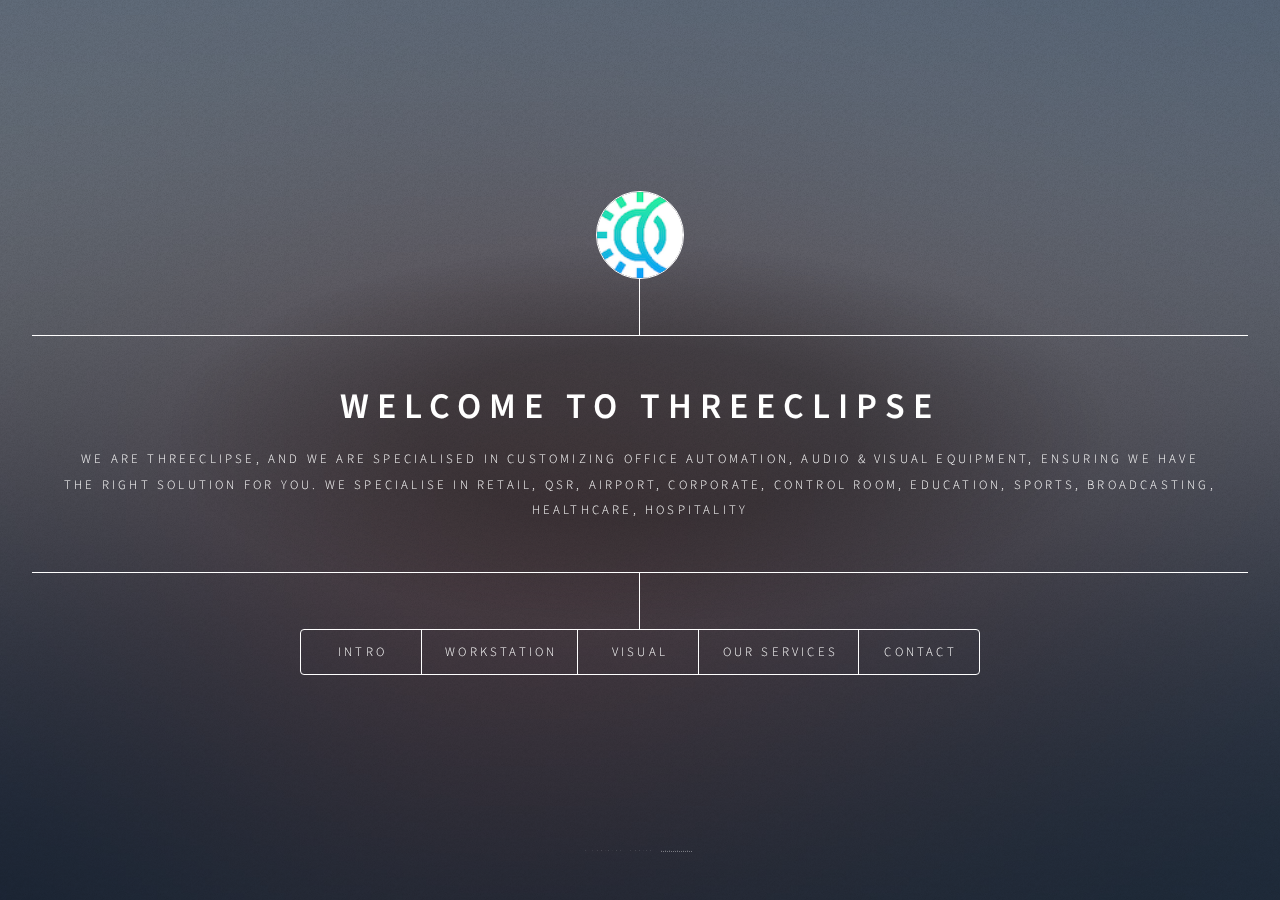
<file: index.html>
<!DOCTYPE html>
<!--
	Dimension by HTML5 UP
	html5up.net | @ajlkn
	Free for personal and commercial use under the CCA 3.0 license (html5up.net/license)
-->
<html>
  <head>
    <title>3-clipse</title>
    <link rel="shortcut icon" href="images/favicon.ico" />
    <meta charset="utf-8" />
    <meta
      name="viewport"
      content="width=device-width, initial-scale=1, user-scalable=no"
    />
    <link rel="stylesheet" href="assets/css/main.css" />
    <noscript
      ><link rel="stylesheet" href="assets/css/noscript.css"
    /></noscript>
  </head>
  <body class="is-preload">
    <!-- Wrapper -->
    <div id="wrapper">
      <!-- Header -->
      <header id="header">
        <div class="logo">
          <!-- <span class="icon fa-gem"></span> -->
          <span class="icon"
            ><img id="logo" src="images/logo.png" alt=""
          /></span>
        </div>
        <div class="content">
          <div class="inner">
            <h1>WELCOME TO THREECLIPSE</h1>
            <p>
              We are ThreEclipse, and we are specialised in customizing office
              automation, audio & visual equipment, ensuring we have the right
              solution for you. We specialise in Retail, QSR, Airport,
              Corporate, Control Room, Education, Sports, Broadcasting,
              Healthcare, Hospitality
            </p>
          </div>
        </div>
        <nav>
          <ul>
            <li><a href="#intro">Intro</a></li>
            <li><a href="#work">Workstation</a></li>
            <li><a href="#visual">Visual</a></li>
            <li><a href="#about">OUR SERVICES</a></li>
            <li><a href="#contact">Contact</a></li>
            <!--<li><a href="#elements">Elements</a></li>-->
          </ul>
        </nav>
      </header>

      <!-- Main -->
      <div id="main">
        <!-- Intro -->
        <article id="intro">
          <h2 class="major">Intro</h2>
          <span class="image main"><img src="images/pic01.jpg" alt="" /></span>
          <p>
            We are ThreEclipse, and we are specialized in customizing office
            automation, audio & visual equipment, ensuring we have the right
            solution for you. We focus in Retail, QSR, Airport, Corporate,
            Control Room, Education, Sports, Broadcasting, Healthcare,
            Hospitality
          </p>
        </article>

        <!-- Work -->
        <article id="work">
          <h2 class="major">Workstation</h2>
          <span id="workstation-picture" class="image main"
            ><img src="images/pic02.png" alt=""
          /></span>
          <p>
            We work with multiple brands to suit your every need, may it be
            laptops, desktops, even customized top of the line PCs
          </p>
        </article>

        <!-- About -->
        <article id="about">
          <h2 class="major">Our Services</h2>
          <span class="image main"><img src="images/pic03.jpg" alt="" /></span>
          <p>
            We offer a wide range of services that can support your IT projects
            and deployment. From local representation to 24 by 7 maintenance, we
            have it all. Let us be your single point of contact and we will
            handle all your IT, Audio & Visual needs.
          </p>
        </article>

        <article id="visual">
          <h2 class="major">Visual</h2>

          <div class="w3-content w3-display-container">
            <img
              class="mySlides"
              src="images/visual00.png"
              style="width: 100%"
            /><img
              class="mySlides"
              src="images/visual01.jpeg"
              style="width: 100%"
            />
            <img
              class="mySlides"
              src="images/visual02.jpeg"
              style="width: 100%"
            />
            <img
              class="mySlides"
              src="images/visual03.jpeg"
              style="width: 100%"
            />
            <img
              class="mySlides"
              src="images/visual04.jpeg"
              style="width: 100%"
            />
            <br />
            <div class="button-container">
              <button
                class="w3-button w3-black w3-display-left"
                onclick="plusDivs(-1)"
              >
                &#10094;
              </button>
              &nbsp&nbsp&nbsp
              <button
                class="w3-button w3-black w3-display-right"
                onclick="plusDivs(1)"
              >
                &#10095;
              </button>
            </div>

            <br />
          </div>

          <div>
            <p class="myDescription">
              We work with multiple brands to suit your every need, may it be
              Stand alone signages, videowalls, interactive screens, even
              hospitality models
            </p>

            <p class="myDescription">
              Smart Signage transcends the conventional viewing experience
              through realistic and compelling content. Backed by best-in-class
              picture quality, these displays bring creative ideas to life, and
              enable businesses to deliver refreshing content that engages,
              informs and entertains
            </p>

            <p class="myDescription">
              Easily customize your content with the Samsung Business TV app.
              Captivate your customers with eye-catching visuals that you can
              instantly update using your phone. With your TV, guaranteed to
              operate 16 hours a day, 7 days a week under our extended warranty,
              you can keep audiences engaged for longer.
            </p>

            <p class="myDescription">
              Videowall <br />
              LCD videowalls create a unique large-format viewing experience,
              elevating any business setting. Every screen is factory
              calibrated, giving you uniform alignment, brightness and color
              right out of the box. And our Extreme and Ultra Narrow bezel
              widths help audiences focus on your content, not the display.
            </p>

            <p class="myDescription">
              Interactive <br />
              Deliver rich content and dynamic interaction in academic or
              business settings with our high-impact interactive digital
              displays
            </p>
          </div>

          <script>
            var slideIndex = 1
            showDivs(slideIndex)

            function plusDivs(n) {
              showDivs((slideIndex += n))
            }

            function showDivs(n) {
              var i
              var x = document.getElementsByClassName('mySlides')
              var y = document.getElementsByClassName('myDescription')

              if (n > x.length) {
                slideIndex = 1
              }
              if (n < 1) {
                slideIndex = x.length
              }
              for (i = 0; i < x.length; i++) {
                x[i].style.display = 'none'
                y[i].style.display = 'none'
              }
              x[slideIndex - 1].style.display = 'block'
              y[slideIndex - 1].style.display = 'block'
            }

            document.onkeydown = checkKey

            function checkKey(e) {
              e = e || window.event
              if (e.keyCode == '37') {
                // left arrow
                plusDivs(-1)
              } else if (e.keyCode == '39') {
                // right arrow
                plusDivs(+1)
              }
            }

            var container = document.querySelector('#visual')

            container.addEventListener('touchstart', startTouch, false)
            container.addEventListener('touchmove', moveTouch, false)

            // Swipe Up / Down / Left / Right
            var initialX = null
            var initialY = null

            function startTouch(e) {
              initialX = e.touches[0].clientX
              initialY = e.touches[0].clientY
            }

            function moveTouch(e) {
              if (initialX === null) {
                return
              }

              if (initialY === null) {
                return
              }

              var currentX = e.touches[0].clientX
              var currentY = e.touches[0].clientY

              var diffX = initialX - currentX
              var diffY = initialY - currentY

              if (Math.abs(diffX) > Math.abs(diffY)) {
                // sliding horizontally
                if (diffX > 0) {
                  // swiped left
                  plusDivs(1)
                } else {
                  // swiped right
                  plusDivs(-1)
                }
              } 
              
              // else {
              //   // sliding vertically
              //   if (diffY > 0) {
              //     // swiped up
              //   } else {
              //     // swiped down
              //   }
              // }

              initialX = null
              initialY = null

              e.preventDefault()
            }
          </script>
          <br />
        </article>

        <!-- Contact -->
        <article id="contact">
          <h2 class="major">Contact</h2>
          <!-- <form method="post" action="#">
            <div class="fields">
              <div class="field half">
                <label for="name">Name</label>
                <input type="text" name="name" id="name" />
              </div>
              <div class="field half">
                <label for="email">Email</label>
                <input type="text" name="email" id="email" />
              </div>
              <div class="field">
                <label for="message">Message</label>
                <textarea name="message" id="message" rows="4"></textarea>
              </div>
            </div>
            <ul class="actions">
              <li>
                <input type="submit" value="Send Message" class="primary" />
              </li>
              <li><input type="reset" value="Reset" /></li>
            </ul>
          </form> -->
          <form action="https://formspree.io/f/mlearrrn" method="POST">
            <label>
              Your email:
              <input type="email" name="_replyto" />
            </label>
            <label>
              Your message:
              <textarea name="message"></textarea>
            </label>

            <!-- your other form fields go here -->

            <button class="primary" type="submit">Send Message</button>
          </form>
          <ul class="icons">
            <li>
              <a
                target="_blank"
                href="http://wa.me/601110288170"
                class="icon brands fa-whatsapp"
                ><span class="label">Whatsapp</span></a
              >
            </li>
            <li>
              <a
                target="_blank"
                href="https://www.facebook.com/threeclipseit/"
                class="icon brands fa-facebook-f"
                ><span class="label">Facebook</span></a
              >
            </li>
          </ul>
          <a href="tel:011-1028-8170">Mobile: +6011-1028-8170</a><br />
          <br />
          <a target="_blank" href="mailto:sales@3-clipse.com"
            >Email: sales@3-clipse.com</a
          >
          <br />
          <br />
          <a target="_blank" href="https://goo.gl/maps/PmAiz4RA4hJNYwF7A">
            Address: <br />
            THREECLIPSE IT<br />
            NO 30-A, JALAN WAWASAN 2/3,<br />
            BANDAR BARU AMPANG,<br />
            68000 AMPANG<br
          /></a>
        </article>

        <!-- Elements -->
        <article id="elements">
          <h2 class="major">Elements</h2>

          <section>
            <h3 class="major">Text</h3>
            <p>
              This is <b>bold</b> and this is <strong>strong</strong>. This is
              <i>italic</i> and this is <em>emphasized</em>. This is
              <sup>superscript</sup> text and this is <sub>subscript</sub> text.
              This is <u>underlined</u> and this is code:
              <code>for (;;) { ... }</code>. Finally,
              <a href="#">this is a link</a>.
            </p>
            <hr />
            <h2>Heading Level 2</h2>
            <h3>Heading Level 3</h3>
            <h4>Heading Level 4</h4>
            <h5>Heading Level 5</h5>
            <h6>Heading Level 6</h6>
            <hr />
            <h4>Blockquote</h4>
            <blockquote>
              Fringilla nisl. Donec accumsan interdum nisi, quis tincidunt felis
              sagittis eget tempus euismod. Vestibulum ante ipsum primis in
              faucibus vestibulum. Blandit adipiscing eu felis iaculis volutpat
              ac adipiscing accumsan faucibus. Vestibulum ante ipsum primis in
              faucibus lorem ipsum dolor sit amet nullam adipiscing eu felis.
            </blockquote>
            <h4>Preformatted</h4>
            <pre><code>i = 0;

while (!deck.isInOrder()) {
    print 'Iteration ' + i;
    deck.shuffle();
    i++;
}

print 'It took ' + i + ' iterations to sort the deck.';</code></pre>
          </section>

          <section>
            <h3 class="major">Lists</h3>

            <h4>Unordered</h4>
            <ul>
              <li>Dolor pulvinar etiam.</li>
              <li>Sagittis adipiscing.</li>
              <li>Felis enim feugiat.</li>
            </ul>

            <h4>Alternate</h4>
            <ul class="alt">
              <li>Dolor pulvinar etiam.</li>
              <li>Sagittis adipiscing.</li>
              <li>Felis enim feugiat.</li>
            </ul>

            <h4>Ordered</h4>
            <ol>
              <li>Dolor pulvinar etiam.</li>
              <li>Etiam vel felis viverra.</li>
              <li>Felis enim feugiat.</li>
              <li>Dolor pulvinar etiam.</li>
              <li>Etiam vel felis lorem.</li>
              <li>Felis enim et feugiat.</li>
            </ol>
            <h4>Icons</h4>
            <ul class="icons">
              <li>
                <a href="#" class="icon brands fa-twitter"
                  ><span class="label">Twitter</span></a
                >
              </li>
              <li>
                <a href="#" class="icon brands fa-facebook-f"
                  ><span class="label">Facebook</span></a
                >
              </li>
              <li>
                <a href="#" class="icon brands fa-instagram"
                  ><span class="label">Instagram</span></a
                >
              </li>
              <li>
                <a href="#" class="icon brands fa-github"
                  ><span class="label">Github</span></a
                >
              </li>
            </ul>

            <h4>Actions</h4>
            <ul class="actions">
              <li><a href="#" class="button primary">Default</a></li>
              <li><a href="#" class="button">Default</a></li>
            </ul>
            <ul class="actions stacked">
              <li><a href="#" class="button primary">Default</a></li>
              <li><a href="#" class="button">Default</a></li>
            </ul>
          </section>

          <section>
            <h3 class="major">Table</h3>
            <h4>Default</h4>
            <div class="table-wrapper">
              <table>
                <thead>
                  <tr>
                    <th>Name</th>
                    <th>Description</th>
                    <th>Price</th>
                  </tr>
                </thead>
                <tbody>
                  <tr>
                    <td>Item One</td>
                    <td>Ante turpis integer aliquet porttitor.</td>
                    <td>29.99</td>
                  </tr>
                  <tr>
                    <td>Item Two</td>
                    <td>Vis ac commodo adipiscing arcu aliquet.</td>
                    <td>19.99</td>
                  </tr>
                  <tr>
                    <td>Item Three</td>
                    <td>Morbi faucibus arcu accumsan lorem.</td>
                    <td>29.99</td>
                  </tr>
                  <tr>
                    <td>Item Four</td>
                    <td>Vitae integer tempus condimentum.</td>
                    <td>19.99</td>
                  </tr>
                  <tr>
                    <td>Item Five</td>
                    <td>Ante turpis integer aliquet porttitor.</td>
                    <td>29.99</td>
                  </tr>
                </tbody>
                <tfoot>
                  <tr>
                    <td colspan="2"></td>
                    <td>100.00</td>
                  </tr>
                </tfoot>
              </table>
            </div>

            <h4>Alternate</h4>
            <div class="table-wrapper">
              <table class="alt">
                <thead>
                  <tr>
                    <th>Name</th>
                    <th>Description</th>
                    <th>Price</th>
                  </tr>
                </thead>
                <tbody>
                  <tr>
                    <td>Item One</td>
                    <td>Ante turpis integer aliquet porttitor.</td>
                    <td>29.99</td>
                  </tr>
                  <tr>
                    <td>Item Two</td>
                    <td>Vis ac commodo adipiscing arcu aliquet.</td>
                    <td>19.99</td>
                  </tr>
                  <tr>
                    <td>Item Three</td>
                    <td>Morbi faucibus arcu accumsan lorem.</td>
                    <td>29.99</td>
                  </tr>
                  <tr>
                    <td>Item Four</td>
                    <td>Vitae integer tempus condimentum.</td>
                    <td>19.99</td>
                  </tr>
                  <tr>
                    <td>Item Five</td>
                    <td>Ante turpis integer aliquet porttitor.</td>
                    <td>29.99</td>
                  </tr>
                </tbody>
                <tfoot>
                  <tr>
                    <td colspan="2"></td>
                    <td>100.00</td>
                  </tr>
                </tfoot>
              </table>
            </div>
          </section>

          <section>
            <h3 class="major">Buttons</h3>
            <ul class="actions">
              <li><a href="#" class="button primary">Primary</a></li>
              <li><a href="#" class="button">Default</a></li>
            </ul>
            <ul class="actions">
              <li><a href="#" class="button">Default</a></li>
              <li><a href="#" class="button small">Small</a></li>
            </ul>
            <ul class="actions">
              <li>
                <a href="#" class="button primary icon solid fa-download"
                  >Icon</a
                >
              </li>
              <li>
                <a href="#" class="button icon solid fa-download">Icon</a>
              </li>
            </ul>
            <ul class="actions">
              <li><span class="button primary disabled">Disabled</span></li>
              <li><span class="button disabled">Disabled</span></li>
            </ul>
          </section>

          <section>
            <h3 class="major">Form</h3>
            <form method="post" action="#">
              <div class="fields">
                <div class="field half">
                  <label for="demo-name">Name</label>
                  <input
                    type="text"
                    name="demo-name"
                    id="demo-name"
                    value=""
                    placeholder="Jane Doe"
                  />
                </div>
                <div class="field half">
                  <label for="demo-email">Email</label>
                  <input
                    type="email"
                    name="demo-email"
                    id="demo-email"
                    value=""
                    placeholder="jane@untitled.tld"
                  />
                </div>
                <div class="field">
                  <label for="demo-category">Category</label>
                  <select name="demo-category" id="demo-category">
                    <option value="">-</option>
                    <option value="1">Manufacturing</option>
                    <option value="1">Shipping</option>
                    <option value="1">Administration</option>
                    <option value="1">Human Resources</option>
                  </select>
                </div>
                <div class="field half">
                  <input
                    type="radio"
                    id="demo-priority-low"
                    name="demo-priority"
                    checked
                  />
                  <label for="demo-priority-low">Low</label>
                </div>
                <div class="field half">
                  <input
                    type="radio"
                    id="demo-priority-high"
                    name="demo-priority"
                  />
                  <label for="demo-priority-high">High</label>
                </div>
                <div class="field half">
                  <input type="checkbox" id="demo-copy" name="demo-copy" />
                  <label for="demo-copy">Email me a copy</label>
                </div>
                <div class="field half">
                  <input
                    type="checkbox"
                    id="demo-human"
                    name="demo-human"
                    checked
                  />
                  <label for="demo-human">Not a robot</label>
                </div>
                <div class="field">
                  <label for="demo-message">Message</label>
                  <textarea
                    name="demo-message"
                    id="demo-message"
                    placeholder="Enter your message"
                    rows="6"
                  ></textarea>
                </div>
              </div>
              <ul class="actions">
                <li>
                  <input type="submit" value="Send Message" class="primary" />
                </li>
                <li><input type="reset" value="Reset" /></li>
              </ul>
            </form>
          </section>
        </article>
      </div>

      <!-- Footer -->
      <footer id="footer">
        <p class="copyright">
          &copy; Untitled. Design: <a href="https://html5up.net">HTML5 UP</a>.
        </p>
      </footer>
    </div>

    <!-- BG -->
    <div id="bg"></div>

    <!-- Scripts -->
    <script src="assets/js/jquery.min.js"></script>
    <script src="assets/js/browser.min.js"></script>
    <script src="assets/js/breakpoints.min.js"></script>
    <script src="assets/js/util.js"></script>
    <script src="assets/js/main.js"></script>
  </body>
</html>
</file>
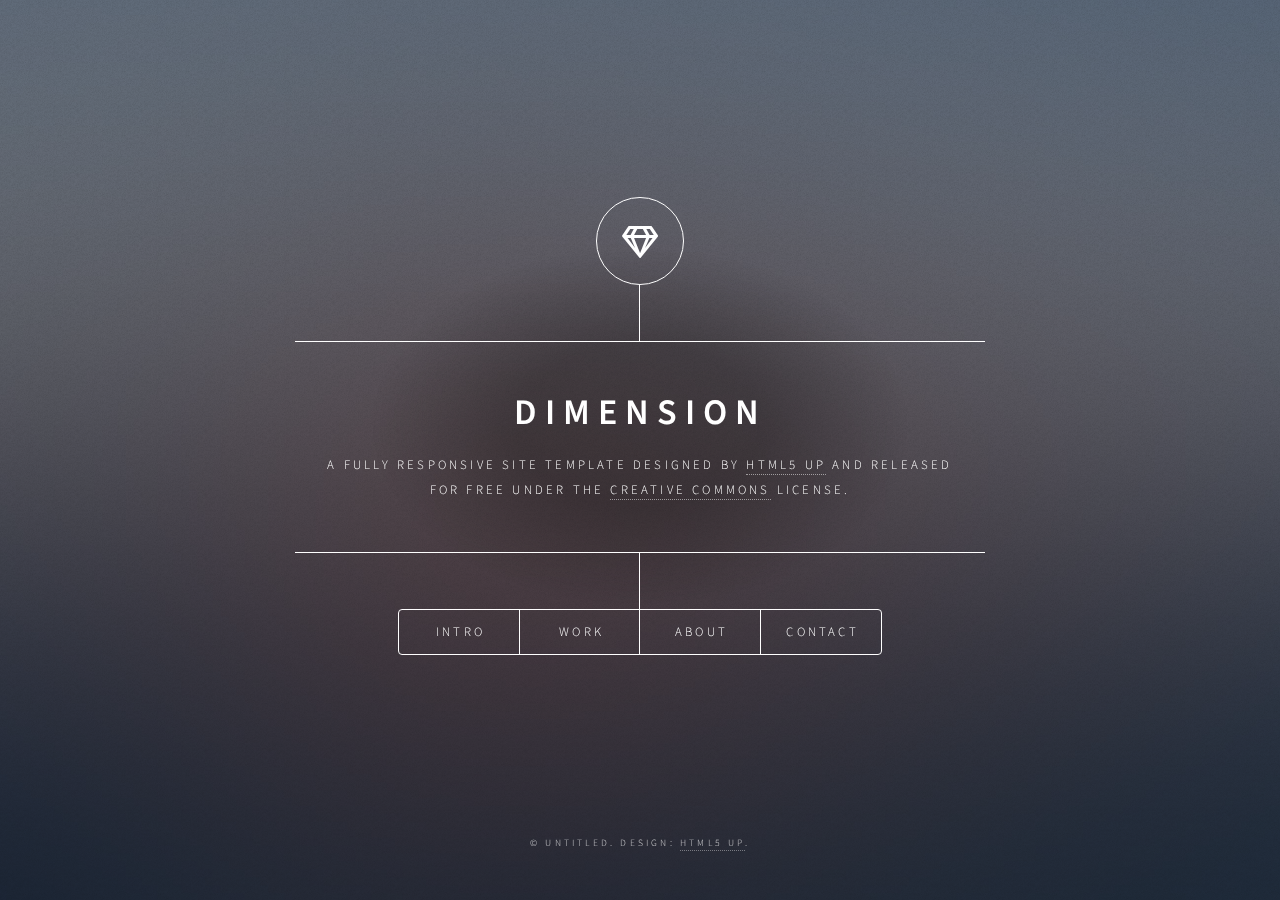
<file: html5up-dimension/index.html>
<!DOCTYPE html>
<!--
	Dimension by HTML5 UP
	html5up.net | @ajlkn
	Free for personal and commercial use under the CCA 3.0 license (html5up.net/license)
-->
<html>
  <head>
    <title>Dimension by HTML5 UP</title>
    <meta charset="utf-8" />
    <meta
      name="viewport"
      content="width=device-width, initial-scale=1, user-scalable=no"
    />
    <link rel="stylesheet" href="assets/css/main.css" />
    <noscript
      ><link rel="stylesheet" href="assets/css/noscript.css"
    /></noscript>
  </head>
  <body class="is-preload">
    <!-- Wrapper -->
    <div id="wrapper">
      <!-- Header -->
      <header id="header">
        <div class="logo">
          <span class="icon fa-gem"></span>
        </div>
        <div class="content">
          <div class="inner">
            <h1>Dimension</h1>
            <p>
              A fully responsive site template designed by
              <a href="https://html5up.net">HTML5 UP</a> and released<br />
              for free under the
              <a href="https://html5up.net/license">Creative Commons</a>
              license.
            </p>
          </div>
        </div>
        <nav>
          <ul>
            <li><a href="#intro">Intro</a></li>
            <li><a href="#work">Work</a></li>
            <li><a href="#about">About</a></li>
            <li><a href="#contact">Contact</a></li>
            <!--<li><a href="#elements">Elements</a></li>-->
          </ul>
        </nav>
      </header>

      <!-- Main -->
      <div id="main">
        <!-- Intro -->
        <article id="intro">
          <h2 class="major">Intro</h2>
          <span class="image main"><img src="images/pic01.jpg" alt="" /></span>
          <p>
            Aenean ornare velit lacus, ac varius enim ullamcorper eu. Proin
            aliquam facilisis ante interdum congue. Integer mollis, nisl amet
            convallis, porttitor magna ullamcorper, amet egestas mauris. Ut
            magna finibus nisi nec lacinia. Nam maximus erat id euismod egestas.
            By the way, check out my <a href="#work">awesome work</a>.
          </p>
          <p>
            Lorem ipsum dolor sit amet, consectetur adipiscing elit. Duis
            dapibus rutrum facilisis. Class aptent taciti sociosqu ad litora
            torquent per conubia nostra, per inceptos himenaeos. Etiam tristique
            libero eu nibh porttitor fermentum. Nullam venenatis erat id
            vehicula viverra. Nunc ultrices eros ut ultricies condimentum.
            Mauris risus lacus, blandit sit amet venenatis non, bibendum vitae
            dolor. Nunc lorem mauris, fringilla in aliquam at, euismod in
            lectus. Pellentesque habitant morbi tristique senectus et netus et
            malesuada fames ac turpis egestas. In non lorem sit amet elit
            placerat maximus. Pellentesque aliquam maximus risus, vel sed
            vehicula.
          </p>
        </article>

        <!-- Work -->
        <article id="work">
          <h2 class="major">Workstation</h2>
          <span class="image main"><img src="images/pic02.jpg" alt="" /></span>
          <p>
            We’re ThreEclipse, and we’re disrupting the industry with our
            groundbreaking business idea. Our founding team is made up of
            talented individuals with the right mix of tech and business skills.
            This groundbreaking and scalable business model is often featured in
            the media, so look out for mentions of our IT Startup Company.
          </p>
        </article>

        <!-- About -->
        <article id="about">
          <h2 class="major">About</h2>
          <span class="image main"><img src="images/pic03.jpg" alt="" /></span>
          <p>
            We strive to enhance our users’ every day experiences with our
            innovative and insightful technology. Founded in 2000, our
            incredible team of engineers, programmers, designers, and marketing
            experts have worked tirelessly to bring 3-clipse to the forefront of
            the IT Startup Company world. We have, and will continue to work
            relentlessly to become the technological standard, providing big
            picture insights which industry leaders not only approve of, but
            depend on as well.
          </p>
        </article>

        <!-- Contact -->
        <article id="contact">
          <h2 class="major">Contact</h2>
          <form method="post" action="#">
            <div class="fields">
              <div class="field half">
                <label for="name">Name</label>
                <input type="text" name="name" id="name" />
              </div>
              <div class="field half">
                <label for="email">Email</label>
                <input type="text" name="email" id="email" />
              </div>
              <div class="field">
                <label for="message">Message</label>
                <textarea name="message" id="message" rows="4"></textarea>
              </div>
            </div>
            <ul class="actions">
              <li>
                <input type="submit" value="Send Message" class="primary" />
              </li>
              <li><input type="reset" value="Reset" /></li>
            </ul>
          </form>
          <ul class="icons">
            <li>
              <a href="#" class="icon brands fa-twitter"
                ><span class="label">Twitter</span></a
              >
            </li>
            <li>
              <a href="#" class="icon brands fa-facebook-f"
                ><span class="label">Facebook</span></a
              >
            </li>
            <li>
              <a href="#" class="icon brands fa-instagram"
                ><span class="label">Instagram</span></a
              >
            </li>
            <li>
              <a href="#" class="icon brands fa-github"
                ><span class="label">GitHub</span></a
              >
            </li>
          </ul>
        </article>

        <!-- Elements -->
        <article id="elements">
          <h2 class="major">Elements</h2>

          <section>
            <h3 class="major">Text</h3>
            <p>
              This is <b>bold</b> and this is <strong>strong</strong>. This is
              <i>italic</i> and this is <em>emphasized</em>. This is
              <sup>superscript</sup> text and this is <sub>subscript</sub> text.
              This is <u>underlined</u> and this is code:
              <code>for (;;) { ... }</code>. Finally,
              <a href="#">this is a link</a>.
            </p>
            <hr />
            <h2>Heading Level 2</h2>
            <h3>Heading Level 3</h3>
            <h4>Heading Level 4</h4>
            <h5>Heading Level 5</h5>
            <h6>Heading Level 6</h6>
            <hr />
            <h4>Blockquote</h4>
            <blockquote>
              Fringilla nisl. Donec accumsan interdum nisi, quis tincidunt felis
              sagittis eget tempus euismod. Vestibulum ante ipsum primis in
              faucibus vestibulum. Blandit adipiscing eu felis iaculis volutpat
              ac adipiscing accumsan faucibus. Vestibulum ante ipsum primis in
              faucibus lorem ipsum dolor sit amet nullam adipiscing eu felis.
            </blockquote>
            <h4>Preformatted</h4>
            <pre><code>i = 0;

while (!deck.isInOrder()) {
    print 'Iteration ' + i;
    deck.shuffle();
    i++;
}

print 'It took ' + i + ' iterations to sort the deck.';</code></pre>
          </section>

          <section>
            <h3 class="major">Lists</h3>

            <h4>Unordered</h4>
            <ul>
              <li>Dolor pulvinar etiam.</li>
              <li>Sagittis adipiscing.</li>
              <li>Felis enim feugiat.</li>
            </ul>

            <h4>Alternate</h4>
            <ul class="alt">
              <li>Dolor pulvinar etiam.</li>
              <li>Sagittis adipiscing.</li>
              <li>Felis enim feugiat.</li>
            </ul>

            <h4>Ordered</h4>
            <ol>
              <li>Dolor pulvinar etiam.</li>
              <li>Etiam vel felis viverra.</li>
              <li>Felis enim feugiat.</li>
              <li>Dolor pulvinar etiam.</li>
              <li>Etiam vel felis lorem.</li>
              <li>Felis enim et feugiat.</li>
            </ol>
            <h4>Icons</h4>
            <ul class="icons">
              <li>
                <a href="#" class="icon brands fa-twitter"
                  ><span class="label">Twitter</span></a
                >
              </li>
              <li>
                <a href="#" class="icon brands fa-facebook-f"
                  ><span class="label">Facebook</span></a
                >
              </li>
              <li>
                <a href="#" class="icon brands fa-instagram"
                  ><span class="label">Instagram</span></a
                >
              </li>
              <li>
                <a href="#" class="icon brands fa-github"
                  ><span class="label">Github</span></a
                >
              </li>
            </ul>

            <h4>Actions</h4>
            <ul class="actions">
              <li><a href="#" class="button primary">Default</a></li>
              <li><a href="#" class="button">Default</a></li>
            </ul>
            <ul class="actions stacked">
              <li><a href="#" class="button primary">Default</a></li>
              <li><a href="#" class="button">Default</a></li>
            </ul>
          </section>

          <section>
            <h3 class="major">Table</h3>
            <h4>Default</h4>
            <div class="table-wrapper">
              <table>
                <thead>
                  <tr>
                    <th>Name</th>
                    <th>Description</th>
                    <th>Price</th>
                  </tr>
                </thead>
                <tbody>
                  <tr>
                    <td>Item One</td>
                    <td>Ante turpis integer aliquet porttitor.</td>
                    <td>29.99</td>
                  </tr>
                  <tr>
                    <td>Item Two</td>
                    <td>Vis ac commodo adipiscing arcu aliquet.</td>
                    <td>19.99</td>
                  </tr>
                  <tr>
                    <td>Item Three</td>
                    <td>Morbi faucibus arcu accumsan lorem.</td>
                    <td>29.99</td>
                  </tr>
                  <tr>
                    <td>Item Four</td>
                    <td>Vitae integer tempus condimentum.</td>
                    <td>19.99</td>
                  </tr>
                  <tr>
                    <td>Item Five</td>
                    <td>Ante turpis integer aliquet porttitor.</td>
                    <td>29.99</td>
                  </tr>
                </tbody>
                <tfoot>
                  <tr>
                    <td colspan="2"></td>
                    <td>100.00</td>
                  </tr>
                </tfoot>
              </table>
            </div>

            <h4>Alternate</h4>
            <div class="table-wrapper">
              <table class="alt">
                <thead>
                  <tr>
                    <th>Name</th>
                    <th>Description</th>
                    <th>Price</th>
                  </tr>
                </thead>
                <tbody>
                  <tr>
                    <td>Item One</td>
                    <td>Ante turpis integer aliquet porttitor.</td>
                    <td>29.99</td>
                  </tr>
                  <tr>
                    <td>Item Two</td>
                    <td>Vis ac commodo adipiscing arcu aliquet.</td>
                    <td>19.99</td>
                  </tr>
                  <tr>
                    <td>Item Three</td>
                    <td>Morbi faucibus arcu accumsan lorem.</td>
                    <td>29.99</td>
                  </tr>
                  <tr>
                    <td>Item Four</td>
                    <td>Vitae integer tempus condimentum.</td>
                    <td>19.99</td>
                  </tr>
                  <tr>
                    <td>Item Five</td>
                    <td>Ante turpis integer aliquet porttitor.</td>
                    <td>29.99</td>
                  </tr>
                </tbody>
                <tfoot>
                  <tr>
                    <td colspan="2"></td>
                    <td>100.00</td>
                  </tr>
                </tfoot>
              </table>
            </div>
          </section>

          <section>
            <h3 class="major">Buttons</h3>
            <ul class="actions">
              <li><a href="#" class="button primary">Primary</a></li>
              <li><a href="#" class="button">Default</a></li>
            </ul>
            <ul class="actions">
              <li><a href="#" class="button">Default</a></li>
              <li><a href="#" class="button small">Small</a></li>
            </ul>
            <ul class="actions">
              <li>
                <a href="#" class="button primary icon solid fa-download"
                  >Icon</a
                >
              </li>
              <li>
                <a href="#" class="button icon solid fa-download">Icon</a>
              </li>
            </ul>
            <ul class="actions">
              <li><span class="button primary disabled">Disabled</span></li>
              <li><span class="button disabled">Disabled</span></li>
            </ul>
          </section>

          <section>
            <h3 class="major">Form</h3>
            <form method="post" action="#">
              <div class="fields">
                <div class="field half">
                  <label for="demo-name">Name</label>
                  <input
                    type="text"
                    name="demo-name"
                    id="demo-name"
                    value=""
                    placeholder="Jane Doe"
                  />
                </div>
                <div class="field half">
                  <label for="demo-email">Email</label>
                  <input
                    type="email"
                    name="demo-email"
                    id="demo-email"
                    value=""
                    placeholder="jane@untitled.tld"
                  />
                </div>
                <div class="field">
                  <label for="demo-category">Category</label>
                  <select name="demo-category" id="demo-category">
                    <option value="">-</option>
                    <option value="1">Manufacturing</option>
                    <option value="1">Shipping</option>
                    <option value="1">Administration</option>
                    <option value="1">Human Resources</option>
                  </select>
                </div>
                <div class="field half">
                  <input
                    type="radio"
                    id="demo-priority-low"
                    name="demo-priority"
                    checked
                  />
                  <label for="demo-priority-low">Low</label>
                </div>
                <div class="field half">
                  <input
                    type="radio"
                    id="demo-priority-high"
                    name="demo-priority"
                  />
                  <label for="demo-priority-high">High</label>
                </div>
                <div class="field half">
                  <input type="checkbox" id="demo-copy" name="demo-copy" />
                  <label for="demo-copy">Email me a copy</label>
                </div>
                <div class="field half">
                  <input
                    type="checkbox"
                    id="demo-human"
                    name="demo-human"
                    checked
                  />
                  <label for="demo-human">Not a robot</label>
                </div>
                <div class="field">
                  <label for="demo-message">Message</label>
                  <textarea
                    name="demo-message"
                    id="demo-message"
                    placeholder="Enter your message"
                    rows="6"
                  ></textarea>
                </div>
              </div>
              <ul class="actions">
                <li>
                  <input type="submit" value="Send Message" class="primary" />
                </li>
                <li><input type="reset" value="Reset" /></li>
              </ul>
            </form>
          </section>
        </article>
      </div>

      <!-- Footer -->
      <footer id="footer">
        <p class="copyright">
          &copy; Untitled. Design: <a href="https://html5up.net">HTML5 UP</a>.
        </p>
      </footer>
    </div>

    <!-- BG -->
    <div id="bg"></div>

    <!-- Scripts -->
    <script src="assets/js/jquery.min.js"></script>
    <script src="assets/js/browser.min.js"></script>
    <script src="assets/js/breakpoints.min.js"></script>
    <script src="assets/js/util.js"></script>
    <script src="assets/js/main.js"></script>
  </body>
</html>
</file>
<file: assets/css/noscript.css>
/*
	Dimension by HTML5 UP
	html5up.net | @ajlkn
	Free for personal and commercial use under the CCA 3.0 license (html5up.net/license)
*/

/* BG */

	body.is-preload #bg:before {
		background-color: transparent;
	}

/* Header */

	body.is-preload #header {
		-moz-filter: none;
		-webkit-filter: none;
		-ms-filter: none;
		filter: none;
	}

		body.is-preload #header > * {
			opacity: 1;
		}

		body.is-preload #header .content .inner {
			max-height: none;
			padding: 3rem 2rem;
			opacity: 1;
		}

/* Main */

	#main article {
		opacity: 1;
		margin: 4rem 0 0 0;
	}
</file>
<file: html5up-dimension/assets/css/noscript.css>
/*
	Dimension by HTML5 UP
	html5up.net | @ajlkn
	Free for personal and commercial use under the CCA 3.0 license (html5up.net/license)
*/

/* BG */

	body.is-preload #bg:before {
		background-color: transparent;
	}

/* Header */

	body.is-preload #header {
		-moz-filter: none;
		-webkit-filter: none;
		-ms-filter: none;
		filter: none;
	}

		body.is-preload #header > * {
			opacity: 1;
		}

		body.is-preload #header .content .inner {
			max-height: none;
			padding: 3rem 2rem;
			opacity: 1;
		}

/* Main */

	#main article {
		opacity: 1;
		margin: 4rem 0 0 0;
	}
</file>
<file: assets/css/main.css>
@import url(fontawesome-all.min.css);
@import url("https://fonts.googleapis.com/css?family=Source+Sans+Pro:300italic,600italic,300,600");

/*
	Dimension by HTML5 UP
	html5up.net | @ajlkn
	Free for personal and commercial use under the CCA 3.0 license (html5up.net/license)
*/

html, body, div, span, applet, object,
iframe, h1, h2, h3, h4, h5, h6, p, blockquote,
pre, a, abbr, acronym, address, big, cite,
code, del, dfn, em, img, ins, kbd, q, s, samp,
small, strike, strong, sub, sup, tt, var, b,
u, i, center, dl, dt, dd, ol, ul, li, fieldset,
form, label, legend, table, caption, tbody,
tfoot, thead, tr, th, td, article, aside,
canvas, details, embed, figure, figcaption,
footer, header, hgroup, menu, nav, output, ruby,
section, summary, time, mark, audio, video {
	margin: 0;
	padding: 0;
	border: 0;
	font-size: 100%;
	font: inherit;
	vertical-align: baseline;}

article, aside, details, figcaption, figure,
footer, header, hgroup, menu, nav, section {
	display: block;}

body {
	line-height: 1;
}

ol, ul {
	list-style: none;
}

blockquote, q {
	quotes: none;
}

	blockquote:before, blockquote:after, q:before, q:after {
		content: '';
		content: none;
	}

table {
	border-collapse: collapse;
	border-spacing: 0;
}

body {
	-webkit-text-size-adjust: none;
}

mark {
	background-color: transparent;
	color: inherit;
}

input::-moz-focus-inner {
	border: 0;
	padding: 0;
}

input, select, textarea {
	-moz-appearance: none;
	-webkit-appearance: none;
	-ms-appearance: none;
	appearance: none;
}

/* Basic */

	@-ms-viewport {
		width: device-width;
	}

	@media screen and (max-width: 480px) {

		html, body {
			min-width: 320px;
		}

	}

	html {
		box-sizing: border-box;
	}

	*, *:before, *:after {
		box-sizing: inherit;
	}

	body {
		background: #1b1f22;
	}

		body.is-preload *, body.is-preload *:before, body.is-preload *:after {
			-moz-animation: none !important;
			-webkit-animation: none !important;
			-ms-animation: none !important;
			animation: none !important;
			-moz-transition: none !important;
			-webkit-transition: none !important;
			-ms-transition: none !important;
			transition: none !important;
		}

/* Type */

	html {
		font-size: 16pt;
	}

		@media screen and (max-width: 1680px) {

			html {
				font-size: 12pt;
			}

		}

		@media screen and (max-width: 736px) {

			html {
				font-size: 11pt;
			}

		}

		@media screen and (max-width: 360px) {

			html {
				font-size: 10pt;
			}

		}

	body, input, select, textarea {
		color: #ffffff;
		font-family: "Source Sans Pro", sans-serif;
		font-weight: 300;
		font-size: 1rem;
		line-height: 1.65;
	}

	a {
		-moz-transition: color 0.2s ease-in-out, background-color 0.2s ease-in-out, border-bottom-color 0.2s ease-in-out;
		-webkit-transition: color 0.2s ease-in-out, background-color 0.2s ease-in-out, border-bottom-color 0.2s ease-in-out;
		-ms-transition: color 0.2s ease-in-out, background-color 0.2s ease-in-out, border-bottom-color 0.2s ease-in-out;
		transition: color 0.2s ease-in-out, background-color 0.2s ease-in-out, border-bottom-color 0.2s ease-in-out;
		border-bottom: dotted 1px rgba(255, 255, 255, 0.5);
		text-decoration: none;
		color: inherit;
	}

		a:hover {
			border-bottom-color: transparent;
		}

	strong, b {
		color: #ffffff;
		font-weight: 600;
	}

	em, i {
		font-style: italic;
	}

	p {
		margin: 0 0 2rem 0;
	}

	h1, h2, h3, h4, h5, h6 {
		color: #ffffff;
		font-weight: 600;
		line-height: 1.5;
		margin: 0 0 1rem 0;
		text-transform: uppercase;
		letter-spacing: 0.2rem;
	}

		h1 a, h2 a, h3 a, h4 a, h5 a, h6 a {
			color: inherit;
			text-decoration: none;
		}

		h1.major, h2.major, h3.major, h4.major, h5.major, h6.major {
			border-bottom: solid 1px #ffffff;
			width: -moz-max-content;
			width: -webkit-max-content;
			width: -ms-max-content;
			width: max-content;
			padding-bottom: 0.5rem;
			margin: 0 0 2rem 0;
		}

	h1 {
		font-size: 2.25rem;
		line-height: 1.3;
		letter-spacing: 0.5rem;
	}

	h2 {
		font-size: 1.5rem;
		line-height: 1.4;
		letter-spacing: 0.5rem;
	}

	h3 {
		font-size: 1rem;
	}

	h4 {
		font-size: 0.8rem;
	}

	h5 {
		font-size: 0.7rem;
	}

	h6 {
		font-size: 0.6rem;
	}

	@media screen and (max-width: 736px) {

		h1 {
			font-size: 1.75rem;
			line-height: 1.4;
		}

		h2 {
			font-size: 1.25em;
			line-height: 1.5;
		}

	}

	sub {
		font-size: 0.8rem;
		position: relative;
		top: 0.5rem;
	}

	sup {
		font-size: 0.8rem;
		position: relative;
		top: -0.5rem;
	}

	blockquote {
		border-left: solid 4px #ffffff;
		font-style: italic;
		margin: 0 0 2rem 0;
		padding: 0.5rem 0 0.5rem 2rem;
	}

	code {
		background: rgba(255, 255, 255, 0.075);
		border-radius: 4px;
		font-family: "Courier New", monospace;
		font-size: 0.9rem;
		margin: 0 0.25rem;
		padding: 0.25rem 0.65rem;
	}

	pre {
		-webkit-overflow-scrolling: touch;
		font-family: "Courier New", monospace;
		font-size: 0.9rem;
		margin: 0 0 2rem 0;
	}

		pre code {
			display: block;
			line-height: 1.75;
			padding: 1rem 1.5rem;
			overflow-x: auto;
		}

	hr {
		border: 0;
		border-bottom: solid 1px #ffffff;
		margin: 2.75rem 0;
	}

	.align-left {
		text-align: left;
	}

	.align-center {
		text-align: center;
	}

	.align-right {
		text-align: right;
	}

/* Form */

	form {
		margin: 0 0 2rem 0;
	}

		form > :last-child {
			margin-bottom: 0;
		}

		form > .fields {
			display: -moz-flex;
			display: -webkit-flex;
			display: -ms-flex;
			display: flex;
			-moz-flex-wrap: wrap;
			-webkit-flex-wrap: wrap;
			-ms-flex-wrap: wrap;
			flex-wrap: wrap;
			width: calc(100% + 3rem);
			margin: -1.5rem 0 2rem -1.5rem;
		}

			form > .fields > .field {
				-moz-flex-grow: 0;
				-webkit-flex-grow: 0;
				-ms-flex-grow: 0;
				flex-grow: 0;
				-moz-flex-shrink: 0;
				-webkit-flex-shrink: 0;
				-ms-flex-shrink: 0;
				flex-shrink: 0;
				padding: 1.5rem 0 0 1.5rem;
				width: calc(100% - 1.5rem);
			}

				form > .fields > .field.half {
					width: calc(50% - 0.75rem);
				}

				form > .fields > .field.third {
					width: calc(100%/3 - 0.5rem);
				}

				form > .fields > .field.quarter {
					width: calc(25% - 0.375rem);
				}

		@media screen and (max-width: 480px) {

			form > .fields {
				width: calc(100% + 3rem);
				margin: -1.5rem 0 2rem -1.5rem;
			}

				form > .fields > .field {
					padding: 1.5rem 0 0 1.5rem;
					width: calc(100% - 1.5rem);
				}

					form > .fields > .field.half {
						width: calc(100% - 1.5rem);
					}

					form > .fields > .field.third {
						width: calc(100% - 1.5rem);
					}

					form > .fields > .field.quarter {
						width: calc(100% - 1.5rem);
					}

		}

	label {
		color: #ffffff;
		display: block;
		font-size: 0.8rem;
		font-weight: 300;
		letter-spacing: 0.2rem;
		line-height: 1.5;
		margin: 0 0 1rem 0;
		text-transform: uppercase;
	}

	input[type="text"],
	input[type="password"],
	input[type="email"],
	input[type="tel"],
	select,
	textarea {
		-moz-appearance: none;
		-webkit-appearance: none;
		-ms-appearance: none;
		appearance: none;
		-moz-transition: border-color 0.2s ease-in-out, box-shadow 0.2s ease-in-out, background-color 0.2s ease-in-out;
		-webkit-transition: border-color 0.2s ease-in-out, box-shadow 0.2s ease-in-out, background-color 0.2s ease-in-out;
		-ms-transition: border-color 0.2s ease-in-out, box-shadow 0.2s ease-in-out, background-color 0.2s ease-in-out;
		transition: border-color 0.2s ease-in-out, box-shadow 0.2s ease-in-out, background-color 0.2s ease-in-out;
		background-color: transparent;
		border-radius: 4px;
		border: solid 1px #ffffff;
		color: inherit;
		display: block;
		outline: 0;
		padding: 0 1rem;
		text-decoration: none;
		width: 100%;
	}

		input[type="text"]:invalid,
		input[type="password"]:invalid,
		input[type="email"]:invalid,
		input[type="tel"]:invalid,
		select:invalid,
		textarea:invalid {
			box-shadow: none;
		}

		input[type="text"]:focus,
		input[type="password"]:focus,
		input[type="email"]:focus,
		input[type="tel"]:focus,
		select:focus,
		textarea:focus {
			background: rgba(255, 255, 255, 0.075);
			border-color: #ffffff;
			box-shadow: 0 0 0 1px #ffffff;
		}

	select {
		background-image: url("data:image/svg+xml;charset=utf8,%3Csvg xmlns='http://www.w3.org/2000/svg' width='40' height='40' preserveAspectRatio='none' viewBox='0 0 40 40'%3E%3Cpath d='M9.4,12.3l10.4,10.4l10.4-10.4c0.2-0.2,0.5-0.4,0.9-0.4c0.3,0,0.6,0.1,0.9,0.4l3.3,3.3c0.2,0.2,0.4,0.5,0.4,0.9 c0,0.4-0.1,0.6-0.4,0.9L20.7,31.9c-0.2,0.2-0.5,0.4-0.9,0.4c-0.3,0-0.6-0.1-0.9-0.4L4.3,17.3c-0.2-0.2-0.4-0.5-0.4-0.9 c0-0.4,0.1-0.6,0.4-0.9l3.3-3.3c0.2-0.2,0.5-0.4,0.9-0.4S9.1,12.1,9.4,12.3z' fill='%23ffffff' /%3E%3C/svg%3E");
		background-size: 1.25rem;
		background-repeat: no-repeat;
		background-position: calc(100% - 1rem) center;
		height: 2.75rem;
		padding-right: 2.75rem;
		text-overflow: ellipsis;
	}

		select option {
			color: #ffffff;
			background: #1b1f22;
		}

		select:focus::-ms-value {
			background-color: transparent;
		}

		select::-ms-expand {
			display: none;
		}

	input[type="text"],
	input[type="password"],
	input[type="email"],
	select {
		height: 2.75rem;
	}

	textarea {
		padding: 0.75rem 1rem;
	}

	input[type="checkbox"],
	input[type="radio"] {
		-moz-appearance: none;
		-webkit-appearance: none;
		-ms-appearance: none;
		appearance: none;
		display: block;
		float: left;
		margin-right: -2rem;
		opacity: 0;
		width: 1rem;
		z-index: -1;
	}

		input[type="checkbox"] + label,
		input[type="radio"] + label {
			text-decoration: none;
			-moz-user-select: none;
			-webkit-user-select: none;
			-ms-user-select: none;
			user-select: none;
			color: #ffffff;
			cursor: pointer;
			display: inline-block;
			font-size: 0.8rem;
			font-weight: 300;
			margin: 0 0 0.5rem 0;
			padding-left: 2.65rem;
			padding-right: 0.75rem;
			position: relative;
		}

			input[type="checkbox"] + label:before,
			input[type="radio"] + label:before {
				-moz-osx-font-smoothing: grayscale;
				-webkit-font-smoothing: antialiased;
				display: inline-block;
				font-style: normal;
				font-variant: normal;
				text-rendering: auto;
				line-height: 1;
				text-transform: none !important;
				font-family: 'Font Awesome 5 Free';
				font-weight: 900;
			}

			input[type="checkbox"] + label:before,
			input[type="radio"] + label:before {
				-moz-transition: border-color 0.2s ease-in-out, box-shadow 0.2s ease-in-out, background-color 0.2s ease-in-out;
				-webkit-transition: border-color 0.2s ease-in-out, box-shadow 0.2s ease-in-out, background-color 0.2s ease-in-out;
				-ms-transition: border-color 0.2s ease-in-out, box-shadow 0.2s ease-in-out, background-color 0.2s ease-in-out;
				transition: border-color 0.2s ease-in-out, box-shadow 0.2s ease-in-out, background-color 0.2s ease-in-out;
				border-radius: 4px;
				border: solid 1px #ffffff;
				content: '';
				display: inline-block;
				height: 1.65rem;
				left: 0;
				line-height: 1.65rem;
				position: absolute;
				text-align: center;
				top: -0.15rem;
				width: 1.65rem;
			}

		input[type="checkbox"]:checked + label:before,
		input[type="radio"]:checked + label:before {
			background: #ffffff !important;
			border-color: #ffffff !important;
			color: #1b1f22;
			content: '\f00c';
		}

		input[type="checkbox"]:focus + label:before,
		input[type="radio"]:focus + label:before {
			background: rgba(255, 255, 255, 0.075);
			border-color: #ffffff;
			box-shadow: 0 0 0 1px #ffffff;
		}

	input[type="checkbox"] + label:before {
		border-radius: 4px;
	}

	input[type="radio"] + label:before {
		border-radius: 100%;
	}

	::-webkit-input-placeholder {
		color: rgba(255, 255, 255, 0.5) !important;
		opacity: 1.0;
	}

	:-moz-placeholder {
		color: rgba(255, 255, 255, 0.5) !important;
		opacity: 1.0;
	}

	::-moz-placeholder {
		color: rgba(255, 255, 255, 0.5) !important;
		opacity: 1.0;
	}

	:-ms-input-placeholder {
		color: rgba(255, 255, 255, 0.5) !important;
		opacity: 1.0;
	}

	.formerize-placeholder {
		color: rgba(255, 255, 255, 0.5) !important;
		opacity: 1.0;
	}

/* Box */

	.box {
		border-radius: 4px;
		border: solid 1px #ffffff;
		margin-bottom: 2rem;
		padding: 1.5em;
	}

		.box > :last-child,
		.box > :last-child > :last-child,
		.box > :last-child > :last-child > :last-child {
			margin-bottom: 0;
		}

		.box.alt {
			border: 0;
			border-radius: 0;
			padding: 0;
		}

/* Icon */

	.icon {
		text-decoration: none;
		border-bottom: none;
		position: relative;
	}

		.icon:before {
			-moz-osx-font-smoothing: grayscale;
			-webkit-font-smoothing: antialiased;
			display: inline-block;
			font-style: normal;
			font-variant: normal;
			text-rendering: auto;
			line-height: 1;
			text-transform: none !important;
			font-family: 'Font Awesome 5 Free';
			font-weight: 400;
		}

		.icon > .label {
			display: none;
		}

		.icon:before {
			line-height: inherit;
		}

		.icon.solid:before {
			font-weight: 900;
		}

		.icon.brands:before {
			font-family: 'Font Awesome 5 Brands';
		}

/* Image */

	.image {
		border-radius: 4px;
		border: 0;
		display: inline-block;
		position: relative;
	}

		.image:before {
			pointer-events: none;
			background-image: url("../../images/overlay.png");
			background-color: rgba(19, 21, 25, 0.5);
			border-radius: 4px;
			content: '';
			display: block;
			height: 100%;
			left: 0;
			opacity: 0.5;
			position: absolute;
			top: 0;
			width: 100%;
		}

		.image img {
			border-radius: 4px;
			display: block;
		}

		.image.left, .image.right {
			max-width: 40%;
		}

			.image.left img, .image.right img {
				width: 100%;
			}

		.image.left {
			float: left;
			padding: 0 1.5em 1em 0;
			top: 0.25em;
		}

		.image.right {
			float: right;
			padding: 0 0 1em 1.5em;
			top: 0.25em;
		}

		.image.fit {
			display: block;
			margin: 0 0 2rem 0;
			width: 100%;
		}

			.image.fit img {
				width: 100%;
			}

		.image.main {
			display: block;
			margin: 2.5rem 0;
			width: 100%;
		}

			.image.main img {
				width: 100%;
			}

		@media screen and (max-width: 736px) {

			.image.main {
				margin: 2rem 0;
			}

		}

		@media screen and (max-width: 480px) {

			.image.main {
				margin: 1.5rem 0;
			}

		}

/* List */

	ol {
		list-style: decimal;
		margin: 0 0 2rem 0;
		padding-left: 1.25em;
	}

		ol li {
			padding-left: 0.25em;
		}

	ul {
		list-style: disc;
		margin: 0 0 2rem 0;
		padding-left: 1em;
	}

		ul li {
			padding-left: 0.5em;
		}

		ul.alt {
			list-style: none;
			padding-left: 0;
		}

			ul.alt li {
				border-top: solid 1px #ffffff;
				padding: 0.5em 0;
			}

				ul.alt li:first-child {
					border-top: 0;
					padding-top: 0;
				}

	dl {
		margin: 0 0 2rem 0;
	}

		dl dt {
			display: block;
			font-weight: 600;
			margin: 0 0 1rem 0;
		}

		dl dd {
			margin-left: 2rem;
		}

/* Actions */

	ul.actions {
		display: -moz-flex;
		display: -webkit-flex;
		display: -ms-flex;
		display: flex;
		cursor: default;
		list-style: none;
		margin-left: -1rem;
		padding-left: 0;
	}

		ul.actions li {
			padding: 0 0 0 1rem;
			vertical-align: middle;
		}

		ul.actions.special {
			-moz-justify-content: center;
			-webkit-justify-content: center;
			-ms-justify-content: center;
			justify-content: center;
			width: 100%;
			margin-left: 0;
		}

			ul.actions.special li:first-child {
				padding-left: 0;
			}

		ul.actions.stacked {
			-moz-flex-direction: column;
			-webkit-flex-direction: column;
			-ms-flex-direction: column;
			flex-direction: column;
			margin-left: 0;
		}

			ul.actions.stacked li {
				padding: 1.3rem 0 0 0;
			}

				ul.actions.stacked li:first-child {
					padding-top: 0;
				}

		ul.actions.fit {
			width: calc(100% + 1rem);
		}

			ul.actions.fit li {
				-moz-flex-grow: 1;
				-webkit-flex-grow: 1;
				-ms-flex-grow: 1;
				flex-grow: 1;
				-moz-flex-shrink: 1;
				-webkit-flex-shrink: 1;
				-ms-flex-shrink: 1;
				flex-shrink: 1;
				width: 100%;
			}

				ul.actions.fit li > * {
					width: 100%;
				}

			ul.actions.fit.stacked {
				width: 100%;
			}

		@media screen and (max-width: 480px) {

			ul.actions:not(.fixed) {
				-moz-flex-direction: column;
				-webkit-flex-direction: column;
				-ms-flex-direction: column;
				flex-direction: column;
				margin-left: 0;
				width: 100% !important;
			}

				ul.actions:not(.fixed) li {
					-moz-flex-grow: 1;
					-webkit-flex-grow: 1;
					-ms-flex-grow: 1;
					flex-grow: 1;
					-moz-flex-shrink: 1;
					-webkit-flex-shrink: 1;
					-ms-flex-shrink: 1;
					flex-shrink: 1;
					padding: 1rem 0 0 0;
					text-align: center;
					width: 100%;
				}

					ul.actions:not(.fixed) li > * {
						width: 100%;
					}

					ul.actions:not(.fixed) li:first-child {
						padding-top: 0;
					}

					ul.actions:not(.fixed) li input[type="submit"],
					ul.actions:not(.fixed) li input[type="reset"],
					ul.actions:not(.fixed) li input[type="button"],
					ul.actions:not(.fixed) li button,
					ul.actions:not(.fixed) li .button {
						width: 100%;
					}

						ul.actions:not(.fixed) li input[type="submit"].icon:before,
						ul.actions:not(.fixed) li input[type="reset"].icon:before,
						ul.actions:not(.fixed) li input[type="button"].icon:before,
						ul.actions:not(.fixed) li button.icon:before,
						ul.actions:not(.fixed) li .button.icon:before {
							margin-left: -0.5em;
						}

		}

/* Icons */

	ul.icons {
		cursor: default;
		list-style: none;
		padding-left: 0;
	}

		ul.icons li {
			display: inline-block;
			padding: 0 0.75em 0 0;
		}

			ul.icons li:last-child {
				padding-right: 0;
			}

			ul.icons li a {
				border-radius: 100%;
				box-shadow: inset 0 0 0 1px #ffffff;
				display: inline-block;
				height: 2.25rem;
				line-height: 2.25rem;
				text-align: center;
				width: 2.25rem;
			}

				ul.icons li a:hover {
					background-color: rgba(255, 255, 255, 0.075);
				}

				ul.icons li a:active {
					background-color: rgba(255, 255, 255, 0.175);
				}

/* Table */

	.table-wrapper {
		-webkit-overflow-scrolling: touch;
		overflow-x: auto;
	}

	table {
		margin: 0 0 2rem 0;
		width: 100%;
	}

		table tbody tr {
			border: solid 1px #ffffff;
			border-left: 0;
			border-right: 0;
		}

			table tbody tr:nth-child(2n + 1) {
				background-color: rgba(255, 255, 255, 0.075);
			}

		table td {
			padding: 0.75em 0.75em;
		}

		table th {
			color: #ffffff;
			font-size: 0.9em;
			font-weight: 600;
			padding: 0 0.75em 0.75em 0.75em;
			text-align: left;
		}

		table thead {
			border-bottom: solid 2px #ffffff;
		}

		table tfoot {
			border-top: solid 2px #ffffff;
		}

		table.alt {
			border-collapse: separate;
		}

			table.alt tbody tr td {
				border: solid 1px #ffffff;
				border-left-width: 0;
				border-top-width: 0;
			}

				table.alt tbody tr td:first-child {
					border-left-width: 1px;
				}

			table.alt tbody tr:first-child td {
				border-top-width: 1px;
			}

			table.alt thead {
				border-bottom: 0;
			}

			table.alt tfoot {
				border-top: 0;
			}

/* Button */

	input[type="submit"],
	input[type="reset"],
	input[type="button"],
	button,
	.button {
		-moz-appearance: none;
		-webkit-appearance: none;
		-ms-appearance: none;
		appearance: none;
		-moz-transition: background-color 0.2s ease-in-out, color 0.2s ease-in-out;
		-webkit-transition: background-color 0.2s ease-in-out, color 0.2s ease-in-out;
		-ms-transition: background-color 0.2s ease-in-out, color 0.2s ease-in-out;
		transition: background-color 0.2s ease-in-out, color 0.2s ease-in-out;
		background-color: transparent;
		border-radius: 4px;
		border: 0;
		box-shadow: inset 0 0 0 1px #ffffff;
		color: #ffffff !important;
		cursor: pointer;
		display: inline-block;
		font-size: 0.8rem;
		font-weight: 300;
		height: 2.75rem;
		letter-spacing: 0.2rem;
		line-height: 2.75rem;
		outline: 0;
		padding: 0 1.25rem 0 1.35rem;
		text-align: center;
		text-decoration: none;
		text-transform: uppercase;
		white-space: nowrap;
	}

		input[type="submit"]:hover,
		input[type="reset"]:hover,
		input[type="button"]:hover,
		button:hover,
		.button:hover {
			background-color: rgba(255, 255, 255, 0.075);
		}

		input[type="submit"]:active,
		input[type="reset"]:active,
		input[type="button"]:active,
		button:active,
		.button:active {
			background-color: rgba(255, 255, 255, 0.175);
		}

		input[type="submit"].icon:before,
		input[type="reset"].icon:before,
		input[type="button"].icon:before,
		button.icon:before,
		.button.icon:before {
			margin-right: 0.5em;
		}

		input[type="submit"].fit,
		input[type="reset"].fit,
		input[type="button"].fit,
		button.fit,
		.button.fit {
			width: 100%;
		}

		input[type="submit"].small,
		input[type="reset"].small,
		input[type="button"].small,
		button.small,
		.button.small {
			font-size: 0.6rem;
			height: 2.0625rem;
			line-height: 2.0625rem;
		}

		input[type="submit"].primary,
		input[type="reset"].primary,
		input[type="button"].primary,
		button.primary,
		.button.primary {
			background-color: #ffffff;
			color: #1b1f22 !important;
			font-weight: 600;
		}

		input[type="submit"].disabled, input[type="submit"]:disabled,
		input[type="reset"].disabled,
		input[type="reset"]:disabled,
		input[type="button"].disabled,
		input[type="button"]:disabled,
		button.disabled,
		button:disabled,
		.button.disabled,
		.button:disabled {
			pointer-events: none;
			cursor: default;
			opacity: 0.25;
		}

	input[type="submit"],
	input[type="reset"],
	input[type="button"],
	button {
		line-height: calc(2.75rem - 2px);
	}

/* BG */

	#bg {
		-moz-transform: scale(1.0);
		-webkit-transform: scale(1.0);
		-ms-transform: scale(1.0);
		transform: scale(1.0);
		-webkit-backface-visibility: hidden;
		position: fixed;
		top: 0;
		left: 0;
		width: 100%;
		height: 100vh;
		z-index: 1;
	}

		#bg:before, #bg:after {
			content: '';
			display: block;
			position: absolute;
			top: 0;
			left: 0;
			width: 100%;
			height: 100%;
		}

		#bg:before {
			-moz-transition: background-color 2.5s ease-in-out;
			-webkit-transition: background-color 2.5s ease-in-out;
			-ms-transition: background-color 2.5s ease-in-out;
			transition: background-color 2.5s ease-in-out;
			-moz-transition-delay: 0.75s;
			-webkit-transition-delay: 0.75s;
			-ms-transition-delay: 0.75s;
			transition-delay: 0.75s;
			background-image: linear-gradient(to top, rgba(19, 21, 25, 0.5), rgba(19, 21, 25, 0.5)), url("../../images/overlay.png");
			background-size: auto,
 256px 256px;
			background-position: center,
 center;
			background-repeat: no-repeat,
 repeat;
			z-index: 2;
		}

		#bg:after {
			-moz-transform: scale(1.125);
			-webkit-transform: scale(1.125);
			-ms-transform: scale(1.125);
			transform: scale(1.125);
			-moz-transition: -moz-transform 0.325s ease-in-out, -moz-filter 0.325s ease-in-out;
			-webkit-transition: -webkit-transform 0.325s ease-in-out, -webkit-filter 0.325s ease-in-out;
			-ms-transition: -ms-transform 0.325s ease-in-out, -ms-filter 0.325s ease-in-out;
			transition: transform 0.325s ease-in-out, filter 0.325s ease-in-out;
			background-image: url("../../images/bg.jpg");
			background-position: center;
			background-size: cover;
			background-repeat: no-repeat;
			z-index: 1;
		}

		body.is-article-visible #bg:after {
			-moz-transform: scale(1.0825);
			-webkit-transform: scale(1.0825);
			-ms-transform: scale(1.0825);
			transform: scale(1.0825);
			-moz-filter: blur(0.2rem);
			-webkit-filter: blur(0.2rem);
			-ms-filter: blur(0.2rem);
			filter: blur(0.2rem);
		}

		body.is-preload #bg:before {
			background-color: #000000;
		}

/* Wrapper */

	#wrapper {
		display: -moz-flex;
		display: -webkit-flex;
		display: -ms-flex;
		display: flex;
		-moz-flex-direction: column;
		-webkit-flex-direction: column;
		-ms-flex-direction: column;
		flex-direction: column;
		-moz-align-items: center;
		-webkit-align-items: center;
		-ms-align-items: center;
		align-items: center;
		-moz-justify-content: space-between;
		-webkit-justify-content: space-between;
		-ms-justify-content: space-between;
		justify-content: space-between;
		position: relative;
		min-height: 100vh;
		width: 100%;
		padding: 4rem 2rem;
		z-index: 3;
	}

		#wrapper:before {
			content: '';
			display: block;
		}

		@media screen and (max-width: 1680px) {

			#wrapper {
				padding: 3rem 2rem;
			}

		}

		@media screen and (max-width: 736px) {

			#wrapper {
				padding: 2rem 1rem;
			}

		}

		@media screen and (max-width: 480px) {

			#wrapper {
				padding: 1rem;
			}

		}

/* Header */

	#header {
		display: -moz-flex;
		display: -webkit-flex;
		display: -ms-flex;
		display: flex;
		-moz-flex-direction: column;
		-webkit-flex-direction: column;
		-ms-flex-direction: column;
		flex-direction: column;
		-moz-align-items: center;
		-webkit-align-items: center;
		-ms-align-items: center;
		align-items: center;
		-moz-transition: -moz-transform 0.325s ease-in-out, -moz-filter 0.325s ease-in-out, opacity 0.325s ease-in-out;
		-webkit-transition: -webkit-transform 0.325s ease-in-out, -webkit-filter 0.325s ease-in-out, opacity 0.325s ease-in-out;
		-ms-transition: -ms-transform 0.325s ease-in-out, -ms-filter 0.325s ease-in-out, opacity 0.325s ease-in-out;
		transition: transform 0.325s ease-in-out, filter 0.325s ease-in-out, opacity 0.325s ease-in-out;
		background-image: -moz-radial-gradient(rgba(0, 0, 0, 0.25) 25%, rgba(0, 0, 0, 0) 55%);
		background-image: -webkit-radial-gradient(rgba(0, 0, 0, 0.25) 25%, rgba(0, 0, 0, 0) 55%);
		background-image: -ms-radial-gradient(rgba(0, 0, 0, 0.25) 25%, rgba(0, 0, 0, 0) 55%);
		background-image: radial-gradient(rgba(0, 0, 0, 0.25) 25%, rgba(0, 0, 0, 0) 55%);
		max-width: 100%;
		text-align: center;
	}

		#header > * {
			-moz-transition: opacity 0.325s ease-in-out;
			-webkit-transition: opacity 0.325s ease-in-out;
			-ms-transition: opacity 0.325s ease-in-out;
			transition: opacity 0.325s ease-in-out;
			position: relative;
			margin-top: 3.5rem;
		}

			#header > *:before {
				content: '';
				display: block;
				position: absolute;
				top: calc(-3.5rem - 1px);
				left: calc(50% - 1px);
				width: 1px;
				height: calc(3.5rem + 1px);
				background: #ffffff;
			}

		#header > :first-child {
			margin-top: 0;
		}

			#header > :first-child:before {
				display: none;
			}

		#header .logo {
			width: 5.5rem;
			height: 5.5rem;
			line-height: 5.5rem;
			border: solid 1px #ffffff;
			border-radius: 100%;
		}

			#header .logo .icon:before {
				font-size: 2rem;
			}

		#header .content {
			border-style: solid;
			border-color: #ffffff;
			border-top-width: 1px;
			border-bottom-width: 1px;
			max-width: 100%;
		}

			#header .content .inner {
				-moz-transition: max-height 0.75s ease, padding 0.75s ease, opacity 0.325s ease-in-out;
				-webkit-transition: max-height 0.75s ease, padding 0.75s ease, opacity 0.325s ease-in-out;
				-ms-transition: max-height 0.75s ease, padding 0.75s ease, opacity 0.325s ease-in-out;
				transition: max-height 0.75s ease, padding 0.75s ease, opacity 0.325s ease-in-out;
				-moz-transition-delay: 0.25s;
				-webkit-transition-delay: 0.25s;
				-ms-transition-delay: 0.25s;
				transition-delay: 0.25s;
				padding: 3rem 2rem;
				max-height: 40rem;
				overflow: hidden;
			}

				#header .content .inner > :last-child {
					margin-bottom: 0;
				}

			#header .content p {
				text-transform: uppercase;
				letter-spacing: 0.2rem;
				font-size: 0.8rem;
				line-height: 2;
			}

		#header nav ul {
			display: -moz-flex;
			display: -webkit-flex;
			display: -ms-flex;
			display: flex;
			margin-bottom: 0;
			list-style: none;
			padding-left: 0;
			border: solid 1px #ffffff;
			border-radius: 4px;
		}

			#header nav ul li {
				padding-left: 0;
				border-left: solid 1px #ffffff;
			}

				#header nav ul li:first-child {
					border-left: 0;
				}

				#header nav ul li a {
					display: block;
					min-width: 7.5rem;
					height: 2.75rem;
					line-height: 2.75rem;
					padding: 0 1.25rem 0 1.45rem;
					text-transform: uppercase;
					letter-spacing: 0.2rem;
					font-size: 0.8rem;
					border-bottom: 0;
				}

					#header nav ul li a:hover {
						background-color: rgba(255, 255, 255, 0.075);
					}

					#header nav ul li a:active {
						background-color: rgba(255, 255, 255, 0.175);
					}

		#header nav.use-middle:after {
			content: '';
			display: block;
			position: absolute;
			top: 0;
			left: calc(50% - 1px);
			width: 1px;
			height: 100%;
			background: #ffffff;
		}

		#header nav.use-middle ul li.is-middle {
			border-left: 0;
		}

		body.is-article-visible #header {
			-moz-transform: scale(0.95);
			-webkit-transform: scale(0.95);
			-ms-transform: scale(0.95);
			transform: scale(0.95);
			-moz-filter: blur(0.1rem);
			-webkit-filter: blur(0.1rem);
			-ms-filter: blur(0.1rem);
			filter: blur(0.1rem);
			opacity: 0;
		}

		body.is-preload #header {
			-moz-filter: blur(0.125rem);
			-webkit-filter: blur(0.125rem);
			-ms-filter: blur(0.125rem);
			filter: blur(0.125rem);
		}

			body.is-preload #header > * {
				opacity: 0;
			}

			body.is-preload #header .content .inner {
				max-height: 0;
				padding-top: 0;
				padding-bottom: 0;
				opacity: 0;
			}

		@media screen and (max-width: 980px) {

			#header .content p br {
				display: none;
			}

		}

		@media screen and (max-width: 736px) {

			#header > * {
				margin-top: 2rem;
			}

				#header > *:before {
					top: calc(-2rem - 1px);
					height: calc(2rem + 1px);
				}

			#header .logo {
				width: 4.75rem;
				height: 4.75rem;
				line-height: 4.75rem;
			}

				#header .logo .icon:before {
					font-size: 1.75rem;
				}

			#header .content .inner {
				padding: 2.5rem 1rem;
			}

			#header .content p {
				line-height: 1.875;
			}

		}

		@media screen and (max-width: 480px) {

			#header {
				padding: 1.5rem 0;
			}

				#header .content .inner {
					padding: 2.5rem 0;
				}

				#header nav ul {
					-moz-flex-direction: column;
					-webkit-flex-direction: column;
					-ms-flex-direction: column;
					flex-direction: column;
					min-width: 10rem;
					max-width: 100%;
				}

					#header nav ul li {
						border-left: 0;
						border-top: solid 1px #ffffff;
					}

						#header nav ul li:first-child {
							border-top: 0;
						}

						#header nav ul li a {
							height: 3rem;
							line-height: 3rem;
							min-width: 0;
							width: 100%;
						}

				#header nav.use-middle:after {
					display: none;
				}

		}

/* Main */

	#main {
		-moz-flex-grow: 1;
		-webkit-flex-grow: 1;
		-ms-flex-grow: 1;
		flex-grow: 1;
		-moz-flex-shrink: 1;
		-webkit-flex-shrink: 1;
		-ms-flex-shrink: 1;
		flex-shrink: 1;
		display: -moz-flex;
		display: -webkit-flex;
		display: -ms-flex;
		display: flex;
		-moz-align-items: center;
		-webkit-align-items: center;
		-ms-align-items: center;
		align-items: center;
		-moz-justify-content: center;
		-webkit-justify-content: center;
		-ms-justify-content: center;
		justify-content: center;
		-moz-flex-direction: column;
		-webkit-flex-direction: column;
		-ms-flex-direction: column;
		flex-direction: column;
		position: relative;
		max-width: 100%;
		z-index: 3;
	}

		#main article {
			-moz-transform: translateY(0.25rem);
			-webkit-transform: translateY(0.25rem);
			-ms-transform: translateY(0.25rem);
			transform: translateY(0.25rem);
			-moz-transition: opacity 0.325s ease-in-out, -moz-transform 0.325s ease-in-out;
			-webkit-transition: opacity 0.325s ease-in-out, -webkit-transform 0.325s ease-in-out;
			-ms-transition: opacity 0.325s ease-in-out, -ms-transform 0.325s ease-in-out;
			transition: opacity 0.325s ease-in-out, transform 0.325s ease-in-out;
			padding: 4.5rem 2.5rem 1.5rem 2.5rem ;
			position: relative;
			width: 40rem;
			max-width: 100%;
			background-color: rgba(27, 31, 34, 0.85);
			border-radius: 4px;
			opacity: 0;
		}

			#main article.active {
				-moz-transform: translateY(0);
				-webkit-transform: translateY(0);
				-ms-transform: translateY(0);
				transform: translateY(0);
				opacity: 1;
			}

			#main article .close {
				display: block;
				position: absolute;
				top: 0;
				right: 0;
				width: 4rem;
				height: 4rem;
				cursor: pointer;
				text-indent: 4rem;
				overflow: hidden;
				white-space: nowrap;
			}

				#main article .close:before {
					-moz-transition: background-color 0.2s ease-in-out;
					-webkit-transition: background-color 0.2s ease-in-out;
					-ms-transition: background-color 0.2s ease-in-out;
					transition: background-color 0.2s ease-in-out;
					content: '';
					display: block;
					position: absolute;
					top: 0.75rem;
					left: 0.75rem;
					width: 2.5rem;
					height: 2.5rem;
					border-radius: 100%;
					background-position: center;
					background-image: url("data:image/svg+xml;charset=utf8,%3Csvg xmlns='http://www.w3.org/2000/svg' xmlns:xlink='http://www.w3.org/1999/xlink' width='20px' height='20px' viewBox='0 0 20 20' zoomAndPan='disable'%3E%3Cstyle%3Eline %7B stroke: %23ffffff%3B stroke-width: 1%3B %7D%3C/style%3E%3Cline x1='2' y1='2' x2='18' y2='18' /%3E%3Cline x1='18' y1='2' x2='2' y2='18' /%3E%3C/svg%3E");
					background-size: 20px 20px;
					background-repeat: no-repeat;
				}

				#main article .close:hover:before {
					background-color: rgba(255, 255, 255, 0.075);
				}

				#main article .close:active:before {
					background-color: rgba(255, 255, 255, 0.175);
				}

		@media screen and (max-width: 736px) {

			#main article {
				padding: 3.5rem 2rem 0.5rem 2rem ;
			}

				#main article .close:before {
					top: 0.875rem;
					left: 0.875rem;
					width: 2.25rem;
					height: 2.25rem;
					background-size: 14px 14px;
				}

		}

		@media screen and (max-width: 480px) {

			#main article {
				padding: 3rem 1.5rem 0.5rem 1.5rem ;
			}

		}

/* Footer */

	#footer {
		-moz-transition: -moz-transform 0.325s ease-in-out, -moz-filter 0.325s ease-in-out, opacity 0.325s ease-in-out;
		-webkit-transition: -webkit-transform 0.325s ease-in-out, -webkit-filter 0.325s ease-in-out, opacity 0.325s ease-in-out;
		-ms-transition: -ms-transform 0.325s ease-in-out, -ms-filter 0.325s ease-in-out, opacity 0.325s ease-in-out;
		transition: transform 0.325s ease-in-out, filter 0.325s ease-in-out, opacity 0.325s ease-in-out;
		width: 100%;
		max-width: 100%;
		margin-top: 2rem;
		text-align: center;
	}

		#footer .copyright {
			letter-spacing: 0.2rem;
			font-size: 1px;
			opacity: 0.75;
			margin-bottom: 0;
			text-transform: uppercase;
		}

		body.is-article-visible #footer {
			-moz-transform: scale(0.95);
			-webkit-transform: scale(0.95);
			-ms-transform: scale(0.95);
			transform: scale(0.95);
			-moz-filter: blur(0.1rem);
			-webkit-filter: blur(0.1rem);
			-ms-filter: blur(0.1rem);
			filter: blur(0.1rem);
			opacity: 0;
		}

		body.is-preload #footer {
			opacity: 0;
		}

/* #workstation-picture {
	background: white;
} */

#logo {
	border-radius: 100%;
	height: 100%;
}

.button-container{
	text-align: center;
}
</file>
<file: html5up-dimension/assets/css/main.css>
@import url(fontawesome-all.min.css);
@import url("https://fonts.googleapis.com/css?family=Source+Sans+Pro:300italic,600italic,300,600");

/*
	Dimension by HTML5 UP
	html5up.net | @ajlkn
	Free for personal and commercial use under the CCA 3.0 license (html5up.net/license)
*/

html, body, div, span, applet, object,
iframe, h1, h2, h3, h4, h5, h6, p, blockquote,
pre, a, abbr, acronym, address, big, cite,
code, del, dfn, em, img, ins, kbd, q, s, samp,
small, strike, strong, sub, sup, tt, var, b,
u, i, center, dl, dt, dd, ol, ul, li, fieldset,
form, label, legend, table, caption, tbody,
tfoot, thead, tr, th, td, article, aside,
canvas, details, embed, figure, figcaption,
footer, header, hgroup, menu, nav, output, ruby,
section, summary, time, mark, audio, video {
	margin: 0;
	padding: 0;
	border: 0;
	font-size: 100%;
	font: inherit;
	vertical-align: baseline;}

article, aside, details, figcaption, figure,
footer, header, hgroup, menu, nav, section {
	display: block;}

body {
	line-height: 1;
}

ol, ul {
	list-style: none;
}

blockquote, q {
	quotes: none;
}

	blockquote:before, blockquote:after, q:before, q:after {
		content: '';
		content: none;
	}

table {
	border-collapse: collapse;
	border-spacing: 0;
}

body {
	-webkit-text-size-adjust: none;
}

mark {
	background-color: transparent;
	color: inherit;
}

input::-moz-focus-inner {
	border: 0;
	padding: 0;
}

input, select, textarea {
	-moz-appearance: none;
	-webkit-appearance: none;
	-ms-appearance: none;
	appearance: none;
}

/* Basic */

	@-ms-viewport {
		width: device-width;
	}

	@media screen and (max-width: 480px) {

		html, body {
			min-width: 320px;
		}

	}

	html {
		box-sizing: border-box;
	}

	*, *:before, *:after {
		box-sizing: inherit;
	}

	body {
		background: #1b1f22;
	}

		body.is-preload *, body.is-preload *:before, body.is-preload *:after {
			-moz-animation: none !important;
			-webkit-animation: none !important;
			-ms-animation: none !important;
			animation: none !important;
			-moz-transition: none !important;
			-webkit-transition: none !important;
			-ms-transition: none !important;
			transition: none !important;
		}

/* Type */

	html {
		font-size: 16pt;
	}

		@media screen and (max-width: 1680px) {

			html {
				font-size: 12pt;
			}

		}

		@media screen and (max-width: 736px) {

			html {
				font-size: 11pt;
			}

		}

		@media screen and (max-width: 360px) {

			html {
				font-size: 10pt;
			}

		}

	body, input, select, textarea {
		color: #ffffff;
		font-family: "Source Sans Pro", sans-serif;
		font-weight: 300;
		font-size: 1rem;
		line-height: 1.65;
	}

	a {
		-moz-transition: color 0.2s ease-in-out, background-color 0.2s ease-in-out, border-bottom-color 0.2s ease-in-out;
		-webkit-transition: color 0.2s ease-in-out, background-color 0.2s ease-in-out, border-bottom-color 0.2s ease-in-out;
		-ms-transition: color 0.2s ease-in-out, background-color 0.2s ease-in-out, border-bottom-color 0.2s ease-in-out;
		transition: color 0.2s ease-in-out, background-color 0.2s ease-in-out, border-bottom-color 0.2s ease-in-out;
		border-bottom: dotted 1px rgba(255, 255, 255, 0.5);
		text-decoration: none;
		color: inherit;
	}

		a:hover {
			border-bottom-color: transparent;
		}

	strong, b {
		color: #ffffff;
		font-weight: 600;
	}

	em, i {
		font-style: italic;
	}

	p {
		margin: 0 0 2rem 0;
	}

	h1, h2, h3, h4, h5, h6 {
		color: #ffffff;
		font-weight: 600;
		line-height: 1.5;
		margin: 0 0 1rem 0;
		text-transform: uppercase;
		letter-spacing: 0.2rem;
	}

		h1 a, h2 a, h3 a, h4 a, h5 a, h6 a {
			color: inherit;
			text-decoration: none;
		}

		h1.major, h2.major, h3.major, h4.major, h5.major, h6.major {
			border-bottom: solid 1px #ffffff;
			width: -moz-max-content;
			width: -webkit-max-content;
			width: -ms-max-content;
			width: max-content;
			padding-bottom: 0.5rem;
			margin: 0 0 2rem 0;
		}

	h1 {
		font-size: 2.25rem;
		line-height: 1.3;
		letter-spacing: 0.5rem;
	}

	h2 {
		font-size: 1.5rem;
		line-height: 1.4;
		letter-spacing: 0.5rem;
	}

	h3 {
		font-size: 1rem;
	}

	h4 {
		font-size: 0.8rem;
	}

	h5 {
		font-size: 0.7rem;
	}

	h6 {
		font-size: 0.6rem;
	}

	@media screen and (max-width: 736px) {

		h1 {
			font-size: 1.75rem;
			line-height: 1.4;
		}

		h2 {
			font-size: 1.25em;
			line-height: 1.5;
		}

	}

	sub {
		font-size: 0.8rem;
		position: relative;
		top: 0.5rem;
	}

	sup {
		font-size: 0.8rem;
		position: relative;
		top: -0.5rem;
	}

	blockquote {
		border-left: solid 4px #ffffff;
		font-style: italic;
		margin: 0 0 2rem 0;
		padding: 0.5rem 0 0.5rem 2rem;
	}

	code {
		background: rgba(255, 255, 255, 0.075);
		border-radius: 4px;
		font-family: "Courier New", monospace;
		font-size: 0.9rem;
		margin: 0 0.25rem;
		padding: 0.25rem 0.65rem;
	}

	pre {
		-webkit-overflow-scrolling: touch;
		font-family: "Courier New", monospace;
		font-size: 0.9rem;
		margin: 0 0 2rem 0;
	}

		pre code {
			display: block;
			line-height: 1.75;
			padding: 1rem 1.5rem;
			overflow-x: auto;
		}

	hr {
		border: 0;
		border-bottom: solid 1px #ffffff;
		margin: 2.75rem 0;
	}

	.align-left {
		text-align: left;
	}

	.align-center {
		text-align: center;
	}

	.align-right {
		text-align: right;
	}

/* Form */

	form {
		margin: 0 0 2rem 0;
	}

		form > :last-child {
			margin-bottom: 0;
		}

		form > .fields {
			display: -moz-flex;
			display: -webkit-flex;
			display: -ms-flex;
			display: flex;
			-moz-flex-wrap: wrap;
			-webkit-flex-wrap: wrap;
			-ms-flex-wrap: wrap;
			flex-wrap: wrap;
			width: calc(100% + 3rem);
			margin: -1.5rem 0 2rem -1.5rem;
		}

			form > .fields > .field {
				-moz-flex-grow: 0;
				-webkit-flex-grow: 0;
				-ms-flex-grow: 0;
				flex-grow: 0;
				-moz-flex-shrink: 0;
				-webkit-flex-shrink: 0;
				-ms-flex-shrink: 0;
				flex-shrink: 0;
				padding: 1.5rem 0 0 1.5rem;
				width: calc(100% - 1.5rem);
			}

				form > .fields > .field.half {
					width: calc(50% - 0.75rem);
				}

				form > .fields > .field.third {
					width: calc(100%/3 - 0.5rem);
				}

				form > .fields > .field.quarter {
					width: calc(25% - 0.375rem);
				}

		@media screen and (max-width: 480px) {

			form > .fields {
				width: calc(100% + 3rem);
				margin: -1.5rem 0 2rem -1.5rem;
			}

				form > .fields > .field {
					padding: 1.5rem 0 0 1.5rem;
					width: calc(100% - 1.5rem);
				}

					form > .fields > .field.half {
						width: calc(100% - 1.5rem);
					}

					form > .fields > .field.third {
						width: calc(100% - 1.5rem);
					}

					form > .fields > .field.quarter {
						width: calc(100% - 1.5rem);
					}

		}

	label {
		color: #ffffff;
		display: block;
		font-size: 0.8rem;
		font-weight: 300;
		letter-spacing: 0.2rem;
		line-height: 1.5;
		margin: 0 0 1rem 0;
		text-transform: uppercase;
	}

	input[type="text"],
	input[type="password"],
	input[type="email"],
	input[type="tel"],
	select,
	textarea {
		-moz-appearance: none;
		-webkit-appearance: none;
		-ms-appearance: none;
		appearance: none;
		-moz-transition: border-color 0.2s ease-in-out, box-shadow 0.2s ease-in-out, background-color 0.2s ease-in-out;
		-webkit-transition: border-color 0.2s ease-in-out, box-shadow 0.2s ease-in-out, background-color 0.2s ease-in-out;
		-ms-transition: border-color 0.2s ease-in-out, box-shadow 0.2s ease-in-out, background-color 0.2s ease-in-out;
		transition: border-color 0.2s ease-in-out, box-shadow 0.2s ease-in-out, background-color 0.2s ease-in-out;
		background-color: transparent;
		border-radius: 4px;
		border: solid 1px #ffffff;
		color: inherit;
		display: block;
		outline: 0;
		padding: 0 1rem;
		text-decoration: none;
		width: 100%;
	}

		input[type="text"]:invalid,
		input[type="password"]:invalid,
		input[type="email"]:invalid,
		input[type="tel"]:invalid,
		select:invalid,
		textarea:invalid {
			box-shadow: none;
		}

		input[type="text"]:focus,
		input[type="password"]:focus,
		input[type="email"]:focus,
		input[type="tel"]:focus,
		select:focus,
		textarea:focus {
			background: rgba(255, 255, 255, 0.075);
			border-color: #ffffff;
			box-shadow: 0 0 0 1px #ffffff;
		}

	select {
		background-image: url("data:image/svg+xml;charset=utf8,%3Csvg xmlns='http://www.w3.org/2000/svg' width='40' height='40' preserveAspectRatio='none' viewBox='0 0 40 40'%3E%3Cpath d='M9.4,12.3l10.4,10.4l10.4-10.4c0.2-0.2,0.5-0.4,0.9-0.4c0.3,0,0.6,0.1,0.9,0.4l3.3,3.3c0.2,0.2,0.4,0.5,0.4,0.9 c0,0.4-0.1,0.6-0.4,0.9L20.7,31.9c-0.2,0.2-0.5,0.4-0.9,0.4c-0.3,0-0.6-0.1-0.9-0.4L4.3,17.3c-0.2-0.2-0.4-0.5-0.4-0.9 c0-0.4,0.1-0.6,0.4-0.9l3.3-3.3c0.2-0.2,0.5-0.4,0.9-0.4S9.1,12.1,9.4,12.3z' fill='%23ffffff' /%3E%3C/svg%3E");
		background-size: 1.25rem;
		background-repeat: no-repeat;
		background-position: calc(100% - 1rem) center;
		height: 2.75rem;
		padding-right: 2.75rem;
		text-overflow: ellipsis;
	}

		select option {
			color: #ffffff;
			background: #1b1f22;
		}

		select:focus::-ms-value {
			background-color: transparent;
		}

		select::-ms-expand {
			display: none;
		}

	input[type="text"],
	input[type="password"],
	input[type="email"],
	select {
		height: 2.75rem;
	}

	textarea {
		padding: 0.75rem 1rem;
	}

	input[type="checkbox"],
	input[type="radio"] {
		-moz-appearance: none;
		-webkit-appearance: none;
		-ms-appearance: none;
		appearance: none;
		display: block;
		float: left;
		margin-right: -2rem;
		opacity: 0;
		width: 1rem;
		z-index: -1;
	}

		input[type="checkbox"] + label,
		input[type="radio"] + label {
			text-decoration: none;
			-moz-user-select: none;
			-webkit-user-select: none;
			-ms-user-select: none;
			user-select: none;
			color: #ffffff;
			cursor: pointer;
			display: inline-block;
			font-size: 0.8rem;
			font-weight: 300;
			margin: 0 0 0.5rem 0;
			padding-left: 2.65rem;
			padding-right: 0.75rem;
			position: relative;
		}

			input[type="checkbox"] + label:before,
			input[type="radio"] + label:before {
				-moz-osx-font-smoothing: grayscale;
				-webkit-font-smoothing: antialiased;
				display: inline-block;
				font-style: normal;
				font-variant: normal;
				text-rendering: auto;
				line-height: 1;
				text-transform: none !important;
				font-family: 'Font Awesome 5 Free';
				font-weight: 900;
			}

			input[type="checkbox"] + label:before,
			input[type="radio"] + label:before {
				-moz-transition: border-color 0.2s ease-in-out, box-shadow 0.2s ease-in-out, background-color 0.2s ease-in-out;
				-webkit-transition: border-color 0.2s ease-in-out, box-shadow 0.2s ease-in-out, background-color 0.2s ease-in-out;
				-ms-transition: border-color 0.2s ease-in-out, box-shadow 0.2s ease-in-out, background-color 0.2s ease-in-out;
				transition: border-color 0.2s ease-in-out, box-shadow 0.2s ease-in-out, background-color 0.2s ease-in-out;
				border-radius: 4px;
				border: solid 1px #ffffff;
				content: '';
				display: inline-block;
				height: 1.65rem;
				left: 0;
				line-height: 1.65rem;
				position: absolute;
				text-align: center;
				top: -0.15rem;
				width: 1.65rem;
			}

		input[type="checkbox"]:checked + label:before,
		input[type="radio"]:checked + label:before {
			background: #ffffff !important;
			border-color: #ffffff !important;
			color: #1b1f22;
			content: '\f00c';
		}

		input[type="checkbox"]:focus + label:before,
		input[type="radio"]:focus + label:before {
			background: rgba(255, 255, 255, 0.075);
			border-color: #ffffff;
			box-shadow: 0 0 0 1px #ffffff;
		}

	input[type="checkbox"] + label:before {
		border-radius: 4px;
	}

	input[type="radio"] + label:before {
		border-radius: 100%;
	}

	::-webkit-input-placeholder {
		color: rgba(255, 255, 255, 0.5) !important;
		opacity: 1.0;
	}

	:-moz-placeholder {
		color: rgba(255, 255, 255, 0.5) !important;
		opacity: 1.0;
	}

	::-moz-placeholder {
		color: rgba(255, 255, 255, 0.5) !important;
		opacity: 1.0;
	}

	:-ms-input-placeholder {
		color: rgba(255, 255, 255, 0.5) !important;
		opacity: 1.0;
	}

	.formerize-placeholder {
		color: rgba(255, 255, 255, 0.5) !important;
		opacity: 1.0;
	}

/* Box */

	.box {
		border-radius: 4px;
		border: solid 1px #ffffff;
		margin-bottom: 2rem;
		padding: 1.5em;
	}

		.box > :last-child,
		.box > :last-child > :last-child,
		.box > :last-child > :last-child > :last-child {
			margin-bottom: 0;
		}

		.box.alt {
			border: 0;
			border-radius: 0;
			padding: 0;
		}

/* Icon */

	.icon {
		text-decoration: none;
		border-bottom: none;
		position: relative;
	}

		.icon:before {
			-moz-osx-font-smoothing: grayscale;
			-webkit-font-smoothing: antialiased;
			display: inline-block;
			font-style: normal;
			font-variant: normal;
			text-rendering: auto;
			line-height: 1;
			text-transform: none !important;
			font-family: 'Font Awesome 5 Free';
			font-weight: 400;
		}

		.icon > .label {
			display: none;
		}

		.icon:before {
			line-height: inherit;
		}

		.icon.solid:before {
			font-weight: 900;
		}

		.icon.brands:before {
			font-family: 'Font Awesome 5 Brands';
		}

/* Image */

	.image {
		border-radius: 4px;
		border: 0;
		display: inline-block;
		position: relative;
	}

		.image:before {
			pointer-events: none;
			background-image: url("../../images/overlay.png");
			background-color: rgba(19, 21, 25, 0.5);
			border-radius: 4px;
			content: '';
			display: block;
			height: 100%;
			left: 0;
			opacity: 0.5;
			position: absolute;
			top: 0;
			width: 100%;
		}

		.image img {
			border-radius: 4px;
			display: block;
		}

		.image.left, .image.right {
			max-width: 40%;
		}

			.image.left img, .image.right img {
				width: 100%;
			}

		.image.left {
			float: left;
			padding: 0 1.5em 1em 0;
			top: 0.25em;
		}

		.image.right {
			float: right;
			padding: 0 0 1em 1.5em;
			top: 0.25em;
		}

		.image.fit {
			display: block;
			margin: 0 0 2rem 0;
			width: 100%;
		}

			.image.fit img {
				width: 100%;
			}

		.image.main {
			display: block;
			margin: 2.5rem 0;
			width: 100%;
		}

			.image.main img {
				width: 100%;
			}

		@media screen and (max-width: 736px) {

			.image.main {
				margin: 2rem 0;
			}

		}

		@media screen and (max-width: 480px) {

			.image.main {
				margin: 1.5rem 0;
			}

		}

/* List */

	ol {
		list-style: decimal;
		margin: 0 0 2rem 0;
		padding-left: 1.25em;
	}

		ol li {
			padding-left: 0.25em;
		}

	ul {
		list-style: disc;
		margin: 0 0 2rem 0;
		padding-left: 1em;
	}

		ul li {
			padding-left: 0.5em;
		}

		ul.alt {
			list-style: none;
			padding-left: 0;
		}

			ul.alt li {
				border-top: solid 1px #ffffff;
				padding: 0.5em 0;
			}

				ul.alt li:first-child {
					border-top: 0;
					padding-top: 0;
				}

	dl {
		margin: 0 0 2rem 0;
	}

		dl dt {
			display: block;
			font-weight: 600;
			margin: 0 0 1rem 0;
		}

		dl dd {
			margin-left: 2rem;
		}

/* Actions */

	ul.actions {
		display: -moz-flex;
		display: -webkit-flex;
		display: -ms-flex;
		display: flex;
		cursor: default;
		list-style: none;
		margin-left: -1rem;
		padding-left: 0;
	}

		ul.actions li {
			padding: 0 0 0 1rem;
			vertical-align: middle;
		}

		ul.actions.special {
			-moz-justify-content: center;
			-webkit-justify-content: center;
			-ms-justify-content: center;
			justify-content: center;
			width: 100%;
			margin-left: 0;
		}

			ul.actions.special li:first-child {
				padding-left: 0;
			}

		ul.actions.stacked {
			-moz-flex-direction: column;
			-webkit-flex-direction: column;
			-ms-flex-direction: column;
			flex-direction: column;
			margin-left: 0;
		}

			ul.actions.stacked li {
				padding: 1.3rem 0 0 0;
			}

				ul.actions.stacked li:first-child {
					padding-top: 0;
				}

		ul.actions.fit {
			width: calc(100% + 1rem);
		}

			ul.actions.fit li {
				-moz-flex-grow: 1;
				-webkit-flex-grow: 1;
				-ms-flex-grow: 1;
				flex-grow: 1;
				-moz-flex-shrink: 1;
				-webkit-flex-shrink: 1;
				-ms-flex-shrink: 1;
				flex-shrink: 1;
				width: 100%;
			}

				ul.actions.fit li > * {
					width: 100%;
				}

			ul.actions.fit.stacked {
				width: 100%;
			}

		@media screen and (max-width: 480px) {

			ul.actions:not(.fixed) {
				-moz-flex-direction: column;
				-webkit-flex-direction: column;
				-ms-flex-direction: column;
				flex-direction: column;
				margin-left: 0;
				width: 100% !important;
			}

				ul.actions:not(.fixed) li {
					-moz-flex-grow: 1;
					-webkit-flex-grow: 1;
					-ms-flex-grow: 1;
					flex-grow: 1;
					-moz-flex-shrink: 1;
					-webkit-flex-shrink: 1;
					-ms-flex-shrink: 1;
					flex-shrink: 1;
					padding: 1rem 0 0 0;
					text-align: center;
					width: 100%;
				}

					ul.actions:not(.fixed) li > * {
						width: 100%;
					}

					ul.actions:not(.fixed) li:first-child {
						padding-top: 0;
					}

					ul.actions:not(.fixed) li input[type="submit"],
					ul.actions:not(.fixed) li input[type="reset"],
					ul.actions:not(.fixed) li input[type="button"],
					ul.actions:not(.fixed) li button,
					ul.actions:not(.fixed) li .button {
						width: 100%;
					}

						ul.actions:not(.fixed) li input[type="submit"].icon:before,
						ul.actions:not(.fixed) li input[type="reset"].icon:before,
						ul.actions:not(.fixed) li input[type="button"].icon:before,
						ul.actions:not(.fixed) li button.icon:before,
						ul.actions:not(.fixed) li .button.icon:before {
							margin-left: -0.5em;
						}

		}

/* Icons */

	ul.icons {
		cursor: default;
		list-style: none;
		padding-left: 0;
	}

		ul.icons li {
			display: inline-block;
			padding: 0 0.75em 0 0;
		}

			ul.icons li:last-child {
				padding-right: 0;
			}

			ul.icons li a {
				border-radius: 100%;
				box-shadow: inset 0 0 0 1px #ffffff;
				display: inline-block;
				height: 2.25rem;
				line-height: 2.25rem;
				text-align: center;
				width: 2.25rem;
			}

				ul.icons li a:hover {
					background-color: rgba(255, 255, 255, 0.075);
				}

				ul.icons li a:active {
					background-color: rgba(255, 255, 255, 0.175);
				}

/* Table */

	.table-wrapper {
		-webkit-overflow-scrolling: touch;
		overflow-x: auto;
	}

	table {
		margin: 0 0 2rem 0;
		width: 100%;
	}

		table tbody tr {
			border: solid 1px #ffffff;
			border-left: 0;
			border-right: 0;
		}

			table tbody tr:nth-child(2n + 1) {
				background-color: rgba(255, 255, 255, 0.075);
			}

		table td {
			padding: 0.75em 0.75em;
		}

		table th {
			color: #ffffff;
			font-size: 0.9em;
			font-weight: 600;
			padding: 0 0.75em 0.75em 0.75em;
			text-align: left;
		}

		table thead {
			border-bottom: solid 2px #ffffff;
		}

		table tfoot {
			border-top: solid 2px #ffffff;
		}

		table.alt {
			border-collapse: separate;
		}

			table.alt tbody tr td {
				border: solid 1px #ffffff;
				border-left-width: 0;
				border-top-width: 0;
			}

				table.alt tbody tr td:first-child {
					border-left-width: 1px;
				}

			table.alt tbody tr:first-child td {
				border-top-width: 1px;
			}

			table.alt thead {
				border-bottom: 0;
			}

			table.alt tfoot {
				border-top: 0;
			}

/* Button */

	input[type="submit"],
	input[type="reset"],
	input[type="button"],
	button,
	.button {
		-moz-appearance: none;
		-webkit-appearance: none;
		-ms-appearance: none;
		appearance: none;
		-moz-transition: background-color 0.2s ease-in-out, color 0.2s ease-in-out;
		-webkit-transition: background-color 0.2s ease-in-out, color 0.2s ease-in-out;
		-ms-transition: background-color 0.2s ease-in-out, color 0.2s ease-in-out;
		transition: background-color 0.2s ease-in-out, color 0.2s ease-in-out;
		background-color: transparent;
		border-radius: 4px;
		border: 0;
		box-shadow: inset 0 0 0 1px #ffffff;
		color: #ffffff !important;
		cursor: pointer;
		display: inline-block;
		font-size: 0.8rem;
		font-weight: 300;
		height: 2.75rem;
		letter-spacing: 0.2rem;
		line-height: 2.75rem;
		outline: 0;
		padding: 0 1.25rem 0 1.35rem;
		text-align: center;
		text-decoration: none;
		text-transform: uppercase;
		white-space: nowrap;
	}

		input[type="submit"]:hover,
		input[type="reset"]:hover,
		input[type="button"]:hover,
		button:hover,
		.button:hover {
			background-color: rgba(255, 255, 255, 0.075);
		}

		input[type="submit"]:active,
		input[type="reset"]:active,
		input[type="button"]:active,
		button:active,
		.button:active {
			background-color: rgba(255, 255, 255, 0.175);
		}

		input[type="submit"].icon:before,
		input[type="reset"].icon:before,
		input[type="button"].icon:before,
		button.icon:before,
		.button.icon:before {
			margin-right: 0.5em;
		}

		input[type="submit"].fit,
		input[type="reset"].fit,
		input[type="button"].fit,
		button.fit,
		.button.fit {
			width: 100%;
		}

		input[type="submit"].small,
		input[type="reset"].small,
		input[type="button"].small,
		button.small,
		.button.small {
			font-size: 0.6rem;
			height: 2.0625rem;
			line-height: 2.0625rem;
		}

		input[type="submit"].primary,
		input[type="reset"].primary,
		input[type="button"].primary,
		button.primary,
		.button.primary {
			background-color: #ffffff;
			color: #1b1f22 !important;
			font-weight: 600;
		}

		input[type="submit"].disabled, input[type="submit"]:disabled,
		input[type="reset"].disabled,
		input[type="reset"]:disabled,
		input[type="button"].disabled,
		input[type="button"]:disabled,
		button.disabled,
		button:disabled,
		.button.disabled,
		.button:disabled {
			pointer-events: none;
			cursor: default;
			opacity: 0.25;
		}

	input[type="submit"],
	input[type="reset"],
	input[type="button"],
	button {
		line-height: calc(2.75rem - 2px);
	}

/* BG */

	#bg {
		-moz-transform: scale(1.0);
		-webkit-transform: scale(1.0);
		-ms-transform: scale(1.0);
		transform: scale(1.0);
		-webkit-backface-visibility: hidden;
		position: fixed;
		top: 0;
		left: 0;
		width: 100%;
		height: 100vh;
		z-index: 1;
	}

		#bg:before, #bg:after {
			content: '';
			display: block;
			position: absolute;
			top: 0;
			left: 0;
			width: 100%;
			height: 100%;
		}

		#bg:before {
			-moz-transition: background-color 2.5s ease-in-out;
			-webkit-transition: background-color 2.5s ease-in-out;
			-ms-transition: background-color 2.5s ease-in-out;
			transition: background-color 2.5s ease-in-out;
			-moz-transition-delay: 0.75s;
			-webkit-transition-delay: 0.75s;
			-ms-transition-delay: 0.75s;
			transition-delay: 0.75s;
			background-image: linear-gradient(to top, rgba(19, 21, 25, 0.5), rgba(19, 21, 25, 0.5)), url("../../images/overlay.png");
			background-size: auto, 256px 256px;
			background-position: center, center;
			background-repeat: no-repeat, repeat;
			z-index: 2;
		}

		#bg:after {
			-moz-transform: scale(1.125);
			-webkit-transform: scale(1.125);
			-ms-transform: scale(1.125);
			transform: scale(1.125);
			-moz-transition: -moz-transform 0.325s ease-in-out, -moz-filter 0.325s ease-in-out;
			-webkit-transition: -webkit-transform 0.325s ease-in-out, -webkit-filter 0.325s ease-in-out;
			-ms-transition: -ms-transform 0.325s ease-in-out, -ms-filter 0.325s ease-in-out;
			transition: transform 0.325s ease-in-out, filter 0.325s ease-in-out;
			background-image: url("../../images/bg.jpg");
			background-position: center;
			background-size: cover;
			background-repeat: no-repeat;
			z-index: 1;
		}

		body.is-article-visible #bg:after {
			-moz-transform: scale(1.0825);
			-webkit-transform: scale(1.0825);
			-ms-transform: scale(1.0825);
			transform: scale(1.0825);
			-moz-filter: blur(0.2rem);
			-webkit-filter: blur(0.2rem);
			-ms-filter: blur(0.2rem);
			filter: blur(0.2rem);
		}

		body.is-preload #bg:before {
			background-color: #000000;
		}

/* Wrapper */

	#wrapper {
		display: -moz-flex;
		display: -webkit-flex;
		display: -ms-flex;
		display: flex;
		-moz-flex-direction: column;
		-webkit-flex-direction: column;
		-ms-flex-direction: column;
		flex-direction: column;
		-moz-align-items: center;
		-webkit-align-items: center;
		-ms-align-items: center;
		align-items: center;
		-moz-justify-content: space-between;
		-webkit-justify-content: space-between;
		-ms-justify-content: space-between;
		justify-content: space-between;
		position: relative;
		min-height: 100vh;
		width: 100%;
		padding: 4rem 2rem;
		z-index: 3;
	}

		#wrapper:before {
			content: '';
			display: block;
		}

		@media screen and (max-width: 1680px) {

			#wrapper {
				padding: 3rem 2rem;
			}

		}

		@media screen and (max-width: 736px) {

			#wrapper {
				padding: 2rem 1rem;
			}

		}

		@media screen and (max-width: 480px) {

			#wrapper {
				padding: 1rem;
			}

		}

/* Header */

	#header {
		display: -moz-flex;
		display: -webkit-flex;
		display: -ms-flex;
		display: flex;
		-moz-flex-direction: column;
		-webkit-flex-direction: column;
		-ms-flex-direction: column;
		flex-direction: column;
		-moz-align-items: center;
		-webkit-align-items: center;
		-ms-align-items: center;
		align-items: center;
		-moz-transition: -moz-transform 0.325s ease-in-out, -moz-filter 0.325s ease-in-out, opacity 0.325s ease-in-out;
		-webkit-transition: -webkit-transform 0.325s ease-in-out, -webkit-filter 0.325s ease-in-out, opacity 0.325s ease-in-out;
		-ms-transition: -ms-transform 0.325s ease-in-out, -ms-filter 0.325s ease-in-out, opacity 0.325s ease-in-out;
		transition: transform 0.325s ease-in-out, filter 0.325s ease-in-out, opacity 0.325s ease-in-out;
		background-image: -moz-radial-gradient(rgba(0, 0, 0, 0.25) 25%, rgba(0, 0, 0, 0) 55%);
		background-image: -webkit-radial-gradient(rgba(0, 0, 0, 0.25) 25%, rgba(0, 0, 0, 0) 55%);
		background-image: -ms-radial-gradient(rgba(0, 0, 0, 0.25) 25%, rgba(0, 0, 0, 0) 55%);
		background-image: radial-gradient(rgba(0, 0, 0, 0.25) 25%, rgba(0, 0, 0, 0) 55%);
		max-width: 100%;
		text-align: center;
	}

		#header > * {
			-moz-transition: opacity 0.325s ease-in-out;
			-webkit-transition: opacity 0.325s ease-in-out;
			-ms-transition: opacity 0.325s ease-in-out;
			transition: opacity 0.325s ease-in-out;
			position: relative;
			margin-top: 3.5rem;
		}

			#header > *:before {
				content: '';
				display: block;
				position: absolute;
				top: calc(-3.5rem - 1px);
				left: calc(50% - 1px);
				width: 1px;
				height: calc(3.5rem + 1px);
				background: #ffffff;
			}

		#header > :first-child {
			margin-top: 0;
		}

			#header > :first-child:before {
				display: none;
			}

		#header .logo {
			width: 5.5rem;
			height: 5.5rem;
			line-height: 5.5rem;
			border: solid 1px #ffffff;
			border-radius: 100%;
		}

			#header .logo .icon:before {
				font-size: 2rem;
			}

		#header .content {
			border-style: solid;
			border-color: #ffffff;
			border-top-width: 1px;
			border-bottom-width: 1px;
			max-width: 100%;
		}

			#header .content .inner {
				-moz-transition: max-height 0.75s ease, padding 0.75s ease, opacity 0.325s ease-in-out;
				-webkit-transition: max-height 0.75s ease, padding 0.75s ease, opacity 0.325s ease-in-out;
				-ms-transition: max-height 0.75s ease, padding 0.75s ease, opacity 0.325s ease-in-out;
				transition: max-height 0.75s ease, padding 0.75s ease, opacity 0.325s ease-in-out;
				-moz-transition-delay: 0.25s;
				-webkit-transition-delay: 0.25s;
				-ms-transition-delay: 0.25s;
				transition-delay: 0.25s;
				padding: 3rem 2rem;
				max-height: 40rem;
				overflow: hidden;
			}

				#header .content .inner > :last-child {
					margin-bottom: 0;
				}

			#header .content p {
				text-transform: uppercase;
				letter-spacing: 0.2rem;
				font-size: 0.8rem;
				line-height: 2;
			}

		#header nav ul {
			display: -moz-flex;
			display: -webkit-flex;
			display: -ms-flex;
			display: flex;
			margin-bottom: 0;
			list-style: none;
			padding-left: 0;
			border: solid 1px #ffffff;
			border-radius: 4px;
		}

			#header nav ul li {
				padding-left: 0;
				border-left: solid 1px #ffffff;
			}

				#header nav ul li:first-child {
					border-left: 0;
				}

				#header nav ul li a {
					display: block;
					min-width: 7.5rem;
					height: 2.75rem;
					line-height: 2.75rem;
					padding: 0 1.25rem 0 1.45rem;
					text-transform: uppercase;
					letter-spacing: 0.2rem;
					font-size: 0.8rem;
					border-bottom: 0;
				}

					#header nav ul li a:hover {
						background-color: rgba(255, 255, 255, 0.075);
					}

					#header nav ul li a:active {
						background-color: rgba(255, 255, 255, 0.175);
					}

		#header nav.use-middle:after {
			content: '';
			display: block;
			position: absolute;
			top: 0;
			left: calc(50% - 1px);
			width: 1px;
			height: 100%;
			background: #ffffff;
		}

		#header nav.use-middle ul li.is-middle {
			border-left: 0;
		}

		body.is-article-visible #header {
			-moz-transform: scale(0.95);
			-webkit-transform: scale(0.95);
			-ms-transform: scale(0.95);
			transform: scale(0.95);
			-moz-filter: blur(0.1rem);
			-webkit-filter: blur(0.1rem);
			-ms-filter: blur(0.1rem);
			filter: blur(0.1rem);
			opacity: 0;
		}

		body.is-preload #header {
			-moz-filter: blur(0.125rem);
			-webkit-filter: blur(0.125rem);
			-ms-filter: blur(0.125rem);
			filter: blur(0.125rem);
		}

			body.is-preload #header > * {
				opacity: 0;
			}

			body.is-preload #header .content .inner {
				max-height: 0;
				padding-top: 0;
				padding-bottom: 0;
				opacity: 0;
			}

		@media screen and (max-width: 980px) {

			#header .content p br {
				display: none;
			}

		}

		@media screen and (max-width: 736px) {

			#header > * {
				margin-top: 2rem;
			}

				#header > *:before {
					top: calc(-2rem - 1px);
					height: calc(2rem + 1px);
				}

			#header .logo {
				width: 4.75rem;
				height: 4.75rem;
				line-height: 4.75rem;
			}

				#header .logo .icon:before {
					font-size: 1.75rem;
				}

			#header .content .inner {
				padding: 2.5rem 1rem;
			}

			#header .content p {
				line-height: 1.875;
			}

		}

		@media screen and (max-width: 480px) {

			#header {
				padding: 1.5rem 0;
			}

				#header .content .inner {
					padding: 2.5rem 0;
				}

				#header nav ul {
					-moz-flex-direction: column;
					-webkit-flex-direction: column;
					-ms-flex-direction: column;
					flex-direction: column;
					min-width: 10rem;
					max-width: 100%;
				}

					#header nav ul li {
						border-left: 0;
						border-top: solid 1px #ffffff;
					}

						#header nav ul li:first-child {
							border-top: 0;
						}

						#header nav ul li a {
							height: 3rem;
							line-height: 3rem;
							min-width: 0;
							width: 100%;
						}

				#header nav.use-middle:after {
					display: none;
				}

		}

/* Main */

	#main {
		-moz-flex-grow: 1;
		-webkit-flex-grow: 1;
		-ms-flex-grow: 1;
		flex-grow: 1;
		-moz-flex-shrink: 1;
		-webkit-flex-shrink: 1;
		-ms-flex-shrink: 1;
		flex-shrink: 1;
		display: -moz-flex;
		display: -webkit-flex;
		display: -ms-flex;
		display: flex;
		-moz-align-items: center;
		-webkit-align-items: center;
		-ms-align-items: center;
		align-items: center;
		-moz-justify-content: center;
		-webkit-justify-content: center;
		-ms-justify-content: center;
		justify-content: center;
		-moz-flex-direction: column;
		-webkit-flex-direction: column;
		-ms-flex-direction: column;
		flex-direction: column;
		position: relative;
		max-width: 100%;
		z-index: 3;
	}

		#main article {
			-moz-transform: translateY(0.25rem);
			-webkit-transform: translateY(0.25rem);
			-ms-transform: translateY(0.25rem);
			transform: translateY(0.25rem);
			-moz-transition: opacity 0.325s ease-in-out, -moz-transform 0.325s ease-in-out;
			-webkit-transition: opacity 0.325s ease-in-out, -webkit-transform 0.325s ease-in-out;
			-ms-transition: opacity 0.325s ease-in-out, -ms-transform 0.325s ease-in-out;
			transition: opacity 0.325s ease-in-out, transform 0.325s ease-in-out;
			padding: 4.5rem 2.5rem 1.5rem 2.5rem ;
			position: relative;
			width: 40rem;
			max-width: 100%;
			background-color: rgba(27, 31, 34, 0.85);
			border-radius: 4px;
			opacity: 0;
		}

			#main article.active {
				-moz-transform: translateY(0);
				-webkit-transform: translateY(0);
				-ms-transform: translateY(0);
				transform: translateY(0);
				opacity: 1;
			}

			#main article .close {
				display: block;
				position: absolute;
				top: 0;
				right: 0;
				width: 4rem;
				height: 4rem;
				cursor: pointer;
				text-indent: 4rem;
				overflow: hidden;
				white-space: nowrap;
			}

				#main article .close:before {
					-moz-transition: background-color 0.2s ease-in-out;
					-webkit-transition: background-color 0.2s ease-in-out;
					-ms-transition: background-color 0.2s ease-in-out;
					transition: background-color 0.2s ease-in-out;
					content: '';
					display: block;
					position: absolute;
					top: 0.75rem;
					left: 0.75rem;
					width: 2.5rem;
					height: 2.5rem;
					border-radius: 100%;
					background-position: center;
					background-image: url("data:image/svg+xml;charset=utf8,%3Csvg xmlns='http://www.w3.org/2000/svg' xmlns:xlink='http://www.w3.org/1999/xlink' width='20px' height='20px' viewBox='0 0 20 20' zoomAndPan='disable'%3E%3Cstyle%3Eline %7B stroke: %23ffffff%3B stroke-width: 1%3B %7D%3C/style%3E%3Cline x1='2' y1='2' x2='18' y2='18' /%3E%3Cline x1='18' y1='2' x2='2' y2='18' /%3E%3C/svg%3E");
					background-size: 20px 20px;
					background-repeat: no-repeat;
				}

				#main article .close:hover:before {
					background-color: rgba(255, 255, 255, 0.075);
				}

				#main article .close:active:before {
					background-color: rgba(255, 255, 255, 0.175);
				}

		@media screen and (max-width: 736px) {

			#main article {
				padding: 3.5rem 2rem 0.5rem 2rem ;
			}

				#main article .close:before {
					top: 0.875rem;
					left: 0.875rem;
					width: 2.25rem;
					height: 2.25rem;
					background-size: 14px 14px;
				}

		}

		@media screen and (max-width: 480px) {

			#main article {
				padding: 3rem 1.5rem 0.5rem 1.5rem ;
			}

		}

/* Footer */

	#footer {
		-moz-transition: -moz-transform 0.325s ease-in-out, -moz-filter 0.325s ease-in-out, opacity 0.325s ease-in-out;
		-webkit-transition: -webkit-transform 0.325s ease-in-out, -webkit-filter 0.325s ease-in-out, opacity 0.325s ease-in-out;
		-ms-transition: -ms-transform 0.325s ease-in-out, -ms-filter 0.325s ease-in-out, opacity 0.325s ease-in-out;
		transition: transform 0.325s ease-in-out, filter 0.325s ease-in-out, opacity 0.325s ease-in-out;
		width: 100%;
		max-width: 100%;
		margin-top: 2rem;
		text-align: center;
	}

		#footer .copyright {
			letter-spacing: 0.2rem;
			font-size: 0.6rem;
			opacity: 0.75;
			margin-bottom: 0;
			text-transform: uppercase;
		}

		body.is-article-visible #footer {
			-moz-transform: scale(0.95);
			-webkit-transform: scale(0.95);
			-ms-transform: scale(0.95);
			transform: scale(0.95);
			-moz-filter: blur(0.1rem);
			-webkit-filter: blur(0.1rem);
			-ms-filter: blur(0.1rem);
			filter: blur(0.1rem);
			opacity: 0;
		}

		body.is-preload #footer {
			opacity: 0;
		}
</file>
